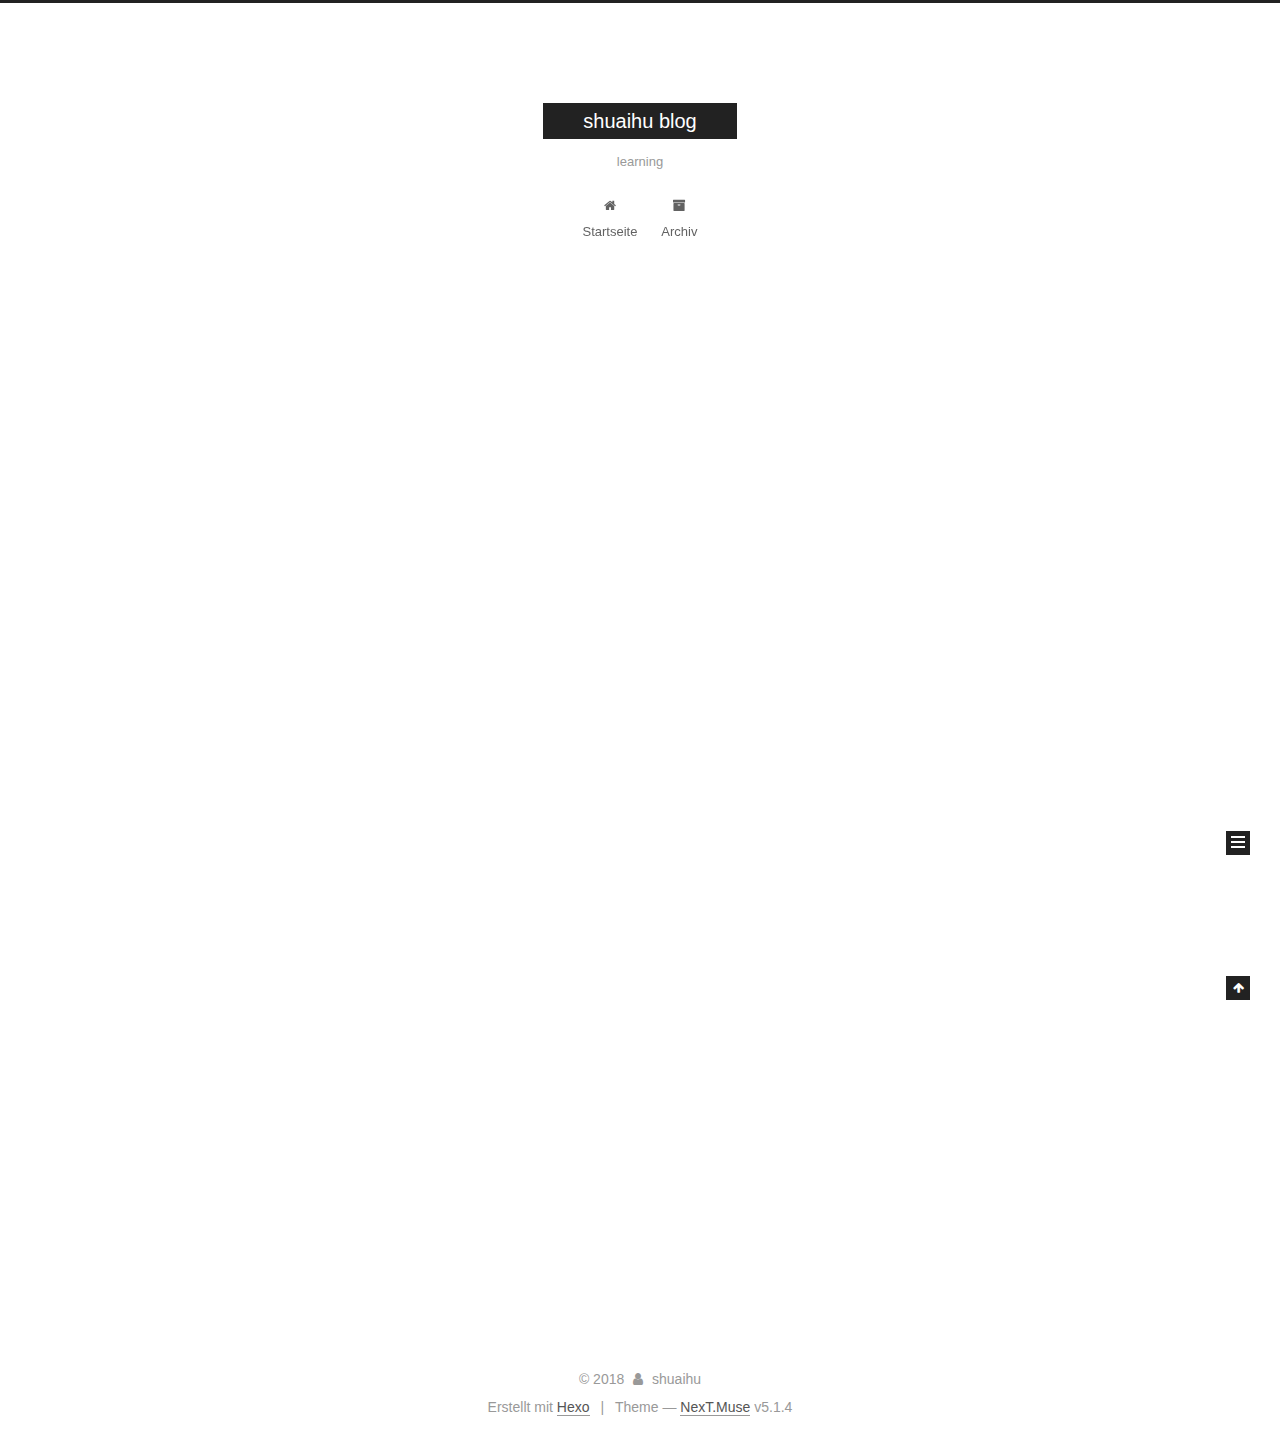
<file: index.html>
<!DOCTYPE html>



  


<html class="theme-next muse use-motion" lang="zh-CN">
<head>
  <meta charset="UTF-8"/>
<meta http-equiv="X-UA-Compatible" content="IE=edge" />
<meta name="viewport" content="width=device-width, initial-scale=1, maximum-scale=1"/>
<meta name="theme-color" content="#222">









<meta http-equiv="Cache-Control" content="no-transform" />
<meta http-equiv="Cache-Control" content="no-siteapp" />
















  
  
  <link href="/lib/fancybox/source/jquery.fancybox.css?v=2.1.5" rel="stylesheet" type="text/css" />







<link href="/lib/font-awesome/css/font-awesome.min.css?v=4.6.2" rel="stylesheet" type="text/css" />

<link href="/css/main.css?v=5.1.4" rel="stylesheet" type="text/css" />


  <link rel="apple-touch-icon" sizes="180x180" href="/images/apple-touch-icon-next.png?v=5.1.4">


  <link rel="icon" type="image/png" sizes="32x32" href="/images/favicon-32x32-next.png?v=5.1.4">


  <link rel="icon" type="image/png" sizes="16x16" href="/images/favicon-16x16-next.png?v=5.1.4">


  <link rel="mask-icon" href="/images/logo.svg?v=5.1.4" color="#222">





  <meta name="keywords" content="Hexo, NexT" />










<meta name="description" content="x">
<meta property="og:type" content="website">
<meta property="og:title" content="shuaihu blog">
<meta property="og:url" content="http://blog.shuaihu.xyz/index.html">
<meta property="og:site_name" content="shuaihu blog">
<meta property="og:description" content="x">
<meta property="og:locale" content="zh-CN">
<meta name="twitter:card" content="summary">
<meta name="twitter:title" content="shuaihu blog">
<meta name="twitter:description" content="x">



<script type="text/javascript" id="hexo.configurations">
  var NexT = window.NexT || {};
  var CONFIG = {
    root: '/',
    scheme: 'Muse',
    version: '5.1.4',
    sidebar: {"position":"left","display":"post","offset":12,"b2t":false,"scrollpercent":false,"onmobile":false},
    fancybox: true,
    tabs: true,
    motion: {"enable":true,"async":false,"transition":{"post_block":"fadeIn","post_header":"slideDownIn","post_body":"slideDownIn","coll_header":"slideLeftIn","sidebar":"slideUpIn"}},
    duoshuo: {
      userId: '0',
      author: 'Author'
    },
    algolia: {
      applicationID: '',
      apiKey: '',
      indexName: '',
      hits: {"per_page":10},
      labels: {"input_placeholder":"Search for Posts","hits_empty":"We didn't find any results for the search: ${query}","hits_stats":"${hits} results found in ${time} ms"}
    }
  };
</script>



  <link rel="canonical" href="http://blog.shuaihu.xyz/"/>





  <title>shuaihu blog</title>
  








</head>

<body itemscope itemtype="http://schema.org/WebPage" lang="zh-CN">

  
  
    
  

  <div class="container sidebar-position-left 
  page-home">
    <div class="headband"></div>

    <header id="header" class="header" itemscope itemtype="http://schema.org/WPHeader">
      <div class="header-inner"><div class="site-brand-wrapper">
  <div class="site-meta ">
    

    <div class="custom-logo-site-title">
      <a href="/"  class="brand" rel="start">
        <span class="logo-line-before"><i></i></span>
        <span class="site-title">shuaihu blog</span>
        <span class="logo-line-after"><i></i></span>
      </a>
    </div>
      
        <p class="site-subtitle">learning</p>
      
  </div>

  <div class="site-nav-toggle">
    <button>
      <span class="btn-bar"></span>
      <span class="btn-bar"></span>
      <span class="btn-bar"></span>
    </button>
  </div>
</div>

<nav class="site-nav">
  

  
    <ul id="menu" class="menu">
      
        
        <li class="menu-item menu-item-home">
          <a href="/" rel="section">
            
              <i class="menu-item-icon fa fa-fw fa-home"></i> <br />
            
            Startseite
          </a>
        </li>
      
        
        <li class="menu-item menu-item-archives">
          <a href="/archives/" rel="section">
            
              <i class="menu-item-icon fa fa-fw fa-archive"></i> <br />
            
            Archiv
          </a>
        </li>
      

      
    </ul>
  

  
</nav>



 </div>
    </header>

    <main id="main" class="main">
      <div class="main-inner">
        <div class="content-wrap">
          <div id="content" class="content">
            
  <section id="posts" class="posts-expand">
    
      

  

  
  
  

  <article class="post post-type-normal" itemscope itemtype="http://schema.org/Article">
  
  
  
  <div class="post-block">
    <link itemprop="mainEntityOfPage" href="http://blog.shuaihu.xyz/2018/03/21/hello-world/">

    <span hidden itemprop="author" itemscope itemtype="http://schema.org/Person">
      <meta itemprop="name" content="shuaihu">
      <meta itemprop="description" content="">
      <meta itemprop="image" content="/images/avatar.gif">
    </span>

    <span hidden itemprop="publisher" itemscope itemtype="http://schema.org/Organization">
      <meta itemprop="name" content="shuaihu blog">
    </span>

    
      <header class="post-header">

        
        
          <h1 class="post-title" itemprop="name headline">
                
                <a class="post-title-link" href="/2018/03/21/hello-world/" itemprop="url">Hello World</a></h1>
        

        <div class="post-meta">
          <span class="post-time">
            
              <span class="post-meta-item-icon">
                <i class="fa fa-calendar-o"></i>
              </span>
              
                <span class="post-meta-item-text">Veröffentlicht am</span>
              
              <time title="Post created" itemprop="dateCreated datePublished" datetime="2018-03-21T01:16:50-04:00">
                2018-03-21
              </time>
            

            

            
          </span>

          

          
            
          

          
          

          

          

          

        </div>
      </header>
    

    
    
    
    <div class="post-body" itemprop="articleBody">

      
      

      
        
          
            <p>Welcome to <a href="https://hexo.io/" target="_blank" rel="noopener">Hexo</a>! This is your very first post. Check <a href="https://hexo.io/docs/" target="_blank" rel="noopener">documentation</a> for more info. If you get any problems when using Hexo, you can find the answer in <a href="https://hexo.io/docs/troubleshooting.html" target="_blank" rel="noopener">troubleshooting</a> or you can ask me on <a href="https://github.com/hexojs/hexo/issues" target="_blank" rel="noopener">GitHub</a>.</p>
<h2 id="Quick-Start"><a href="#Quick-Start" class="headerlink" title="Quick Start"></a>Quick Start</h2><h3 id="Create-a-new-post"><a href="#Create-a-new-post" class="headerlink" title="Create a new post"></a>Create a new post</h3><figure class="highlight bash"><table><tr><td class="gutter"><pre><span class="line">1</span><br></pre></td><td class="code"><pre><span class="line">$ hexo new <span class="string">"My New Post"</span></span><br></pre></td></tr></table></figure>
<p>More info: <a href="https://hexo.io/docs/writing.html" target="_blank" rel="noopener">Writing</a></p>
<h3 id="Run-server"><a href="#Run-server" class="headerlink" title="Run server"></a>Run server</h3><figure class="highlight bash"><table><tr><td class="gutter"><pre><span class="line">1</span><br></pre></td><td class="code"><pre><span class="line">$ hexo server</span><br></pre></td></tr></table></figure>
<p>More info: <a href="https://hexo.io/docs/server.html" target="_blank" rel="noopener">Server</a></p>
<h3 id="Generate-static-files"><a href="#Generate-static-files" class="headerlink" title="Generate static files"></a>Generate static files</h3><figure class="highlight bash"><table><tr><td class="gutter"><pre><span class="line">1</span><br></pre></td><td class="code"><pre><span class="line">$ hexo generate</span><br></pre></td></tr></table></figure>
<p>More info: <a href="https://hexo.io/docs/generating.html" target="_blank" rel="noopener">Generating</a></p>
<h3 id="Deploy-to-remote-sites"><a href="#Deploy-to-remote-sites" class="headerlink" title="Deploy to remote sites"></a>Deploy to remote sites</h3><figure class="highlight bash"><table><tr><td class="gutter"><pre><span class="line">1</span><br></pre></td><td class="code"><pre><span class="line">$ hexo deploy</span><br></pre></td></tr></table></figure>
<p>More info: <a href="https://hexo.io/docs/deployment.html" target="_blank" rel="noopener">Deployment</a></p>

          
        
      
    </div>
    
    
    

    

    

    

    <footer class="post-footer">
      

      

      

      
      
        <div class="post-eof"></div>
      
    </footer>
  </div>
  
  
  
  </article>


    
  </section>

  


          </div>
          


          

        </div>
        
          
  
  <div class="sidebar-toggle">
    <div class="sidebar-toggle-line-wrap">
      <span class="sidebar-toggle-line sidebar-toggle-line-first"></span>
      <span class="sidebar-toggle-line sidebar-toggle-line-middle"></span>
      <span class="sidebar-toggle-line sidebar-toggle-line-last"></span>
    </div>
  </div>

  <aside id="sidebar" class="sidebar">
    
    <div class="sidebar-inner">

      

      

      <section class="site-overview-wrap sidebar-panel sidebar-panel-active">
        <div class="site-overview">
          <div class="site-author motion-element" itemprop="author" itemscope itemtype="http://schema.org/Person">
            
              <p class="site-author-name" itemprop="name">shuaihu</p>
              <p class="site-description motion-element" itemprop="description">x</p>
          </div>

          <nav class="site-state motion-element">

            
              <div class="site-state-item site-state-posts">
              
                <a href="/archives/">
              
                  <span class="site-state-item-count">1</span>
                  <span class="site-state-item-name">Artikel</span>
                </a>
              </div>
            

            

            

          </nav>

          

          

          
          

          
          

          

        </div>
      </section>

      

      

    </div>
  </aside>


        
      </div>
    </main>

    <footer id="footer" class="footer">
      <div class="footer-inner">
        <div class="copyright">&copy; <span itemprop="copyrightYear">2018</span>
  <span class="with-love">
    <i class="fa fa-user"></i>
  </span>
  <span class="author" itemprop="copyrightHolder">shuaihu</span>

  
</div>


  <div class="powered-by">Erstellt mit  <a class="theme-link" target="_blank" href="https://hexo.io">Hexo</a></div>



  <span class="post-meta-divider">|</span>



  <div class="theme-info">Theme &mdash; <a class="theme-link" target="_blank" href="https://github.com/iissnan/hexo-theme-next">NexT.Muse</a> v5.1.4</div>




        







        
      </div>
    </footer>

    
      <div class="back-to-top">
        <i class="fa fa-arrow-up"></i>
        
      </div>
    

    

  </div>

  

<script type="text/javascript">
  if (Object.prototype.toString.call(window.Promise) !== '[object Function]') {
    window.Promise = null;
  }
</script>









  












  
  
    <script type="text/javascript" src="/lib/jquery/index.js?v=2.1.3"></script>
  

  
  
    <script type="text/javascript" src="/lib/fastclick/lib/fastclick.min.js?v=1.0.6"></script>
  

  
  
    <script type="text/javascript" src="/lib/jquery_lazyload/jquery.lazyload.js?v=1.9.7"></script>
  

  
  
    <script type="text/javascript" src="/lib/velocity/velocity.min.js?v=1.2.1"></script>
  

  
  
    <script type="text/javascript" src="/lib/velocity/velocity.ui.min.js?v=1.2.1"></script>
  

  
  
    <script type="text/javascript" src="/lib/fancybox/source/jquery.fancybox.pack.js?v=2.1.5"></script>
  


  


  <script type="text/javascript" src="/js/src/utils.js?v=5.1.4"></script>

  <script type="text/javascript" src="/js/src/motion.js?v=5.1.4"></script>



  
  

  

  


  <script type="text/javascript" src="/js/src/bootstrap.js?v=5.1.4"></script>



  


  




	





  





  












  





  

  

  

  
  

  

  

  

</body>
</html>
</file>
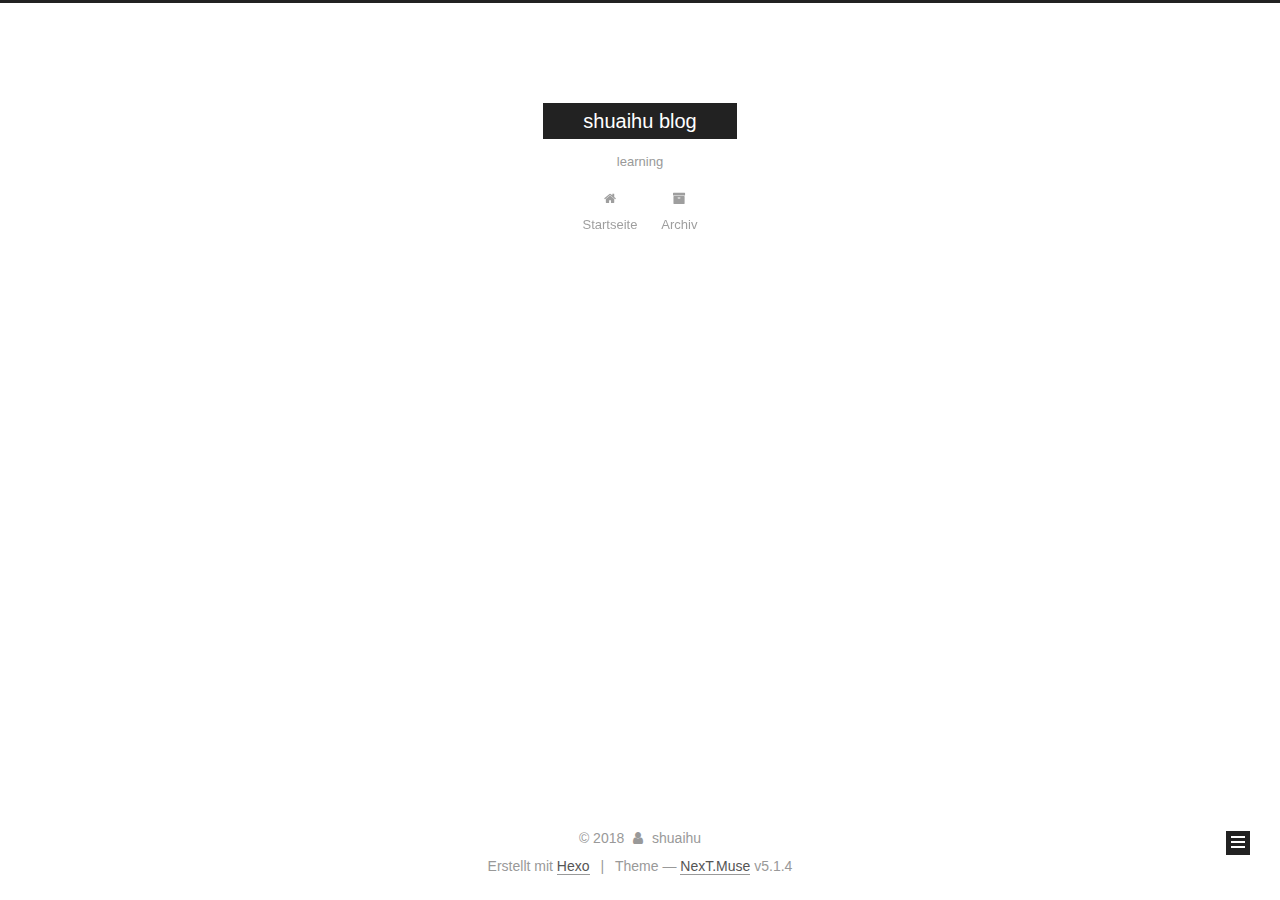
<file: archives/index.html>
<!DOCTYPE html>



  


<html class="theme-next muse use-motion" lang="zh-CN">
<head>
  <meta charset="UTF-8"/>
<meta http-equiv="X-UA-Compatible" content="IE=edge" />
<meta name="viewport" content="width=device-width, initial-scale=1, maximum-scale=1"/>
<meta name="theme-color" content="#222">









<meta http-equiv="Cache-Control" content="no-transform" />
<meta http-equiv="Cache-Control" content="no-siteapp" />
















  
  
  <link href="/lib/fancybox/source/jquery.fancybox.css?v=2.1.5" rel="stylesheet" type="text/css" />







<link href="/lib/font-awesome/css/font-awesome.min.css?v=4.6.2" rel="stylesheet" type="text/css" />

<link href="/css/main.css?v=5.1.4" rel="stylesheet" type="text/css" />


  <link rel="apple-touch-icon" sizes="180x180" href="/images/apple-touch-icon-next.png?v=5.1.4">


  <link rel="icon" type="image/png" sizes="32x32" href="/images/favicon-32x32-next.png?v=5.1.4">


  <link rel="icon" type="image/png" sizes="16x16" href="/images/favicon-16x16-next.png?v=5.1.4">


  <link rel="mask-icon" href="/images/logo.svg?v=5.1.4" color="#222">





  <meta name="keywords" content="Hexo, NexT" />










<meta name="description" content="x">
<meta property="og:type" content="website">
<meta property="og:title" content="shuaihu blog">
<meta property="og:url" content="http://blog.shuaihu.xyz/archives/index.html">
<meta property="og:site_name" content="shuaihu blog">
<meta property="og:description" content="x">
<meta property="og:locale" content="zh-CN">
<meta name="twitter:card" content="summary">
<meta name="twitter:title" content="shuaihu blog">
<meta name="twitter:description" content="x">



<script type="text/javascript" id="hexo.configurations">
  var NexT = window.NexT || {};
  var CONFIG = {
    root: '/',
    scheme: 'Muse',
    version: '5.1.4',
    sidebar: {"position":"left","display":"post","offset":12,"b2t":false,"scrollpercent":false,"onmobile":false},
    fancybox: true,
    tabs: true,
    motion: {"enable":true,"async":false,"transition":{"post_block":"fadeIn","post_header":"slideDownIn","post_body":"slideDownIn","coll_header":"slideLeftIn","sidebar":"slideUpIn"}},
    duoshuo: {
      userId: '0',
      author: 'Author'
    },
    algolia: {
      applicationID: '',
      apiKey: '',
      indexName: '',
      hits: {"per_page":10},
      labels: {"input_placeholder":"Search for Posts","hits_empty":"We didn't find any results for the search: ${query}","hits_stats":"${hits} results found in ${time} ms"}
    }
  };
</script>



  <link rel="canonical" href="http://blog.shuaihu.xyz/archives/"/>





  <title>Archiv | shuaihu blog</title>
  








</head>

<body itemscope itemtype="http://schema.org/WebPage" lang="zh-CN">

  
  
    
  

  <div class="container sidebar-position-left page-archive">
    <div class="headband"></div>

    <header id="header" class="header" itemscope itemtype="http://schema.org/WPHeader">
      <div class="header-inner"><div class="site-brand-wrapper">
  <div class="site-meta ">
    

    <div class="custom-logo-site-title">
      <a href="/"  class="brand" rel="start">
        <span class="logo-line-before"><i></i></span>
        <span class="site-title">shuaihu blog</span>
        <span class="logo-line-after"><i></i></span>
      </a>
    </div>
      
        <p class="site-subtitle">learning</p>
      
  </div>

  <div class="site-nav-toggle">
    <button>
      <span class="btn-bar"></span>
      <span class="btn-bar"></span>
      <span class="btn-bar"></span>
    </button>
  </div>
</div>

<nav class="site-nav">
  

  
    <ul id="menu" class="menu">
      
        
        <li class="menu-item menu-item-home">
          <a href="/" rel="section">
            
              <i class="menu-item-icon fa fa-fw fa-home"></i> <br />
            
            Startseite
          </a>
        </li>
      
        
        <li class="menu-item menu-item-archives">
          <a href="/archives/" rel="section">
            
              <i class="menu-item-icon fa fa-fw fa-archive"></i> <br />
            
            Archiv
          </a>
        </li>
      

      
    </ul>
  

  
</nav>



 </div>
    </header>

    <main id="main" class="main">
      <div class="main-inner">
        <div class="content-wrap">
          <div id="content" class="content">
            

  
  
  
  <div class="post-block archive">
    <div id="posts" class="posts-collapse">
      <span class="archive-move-on"></span>

      <span class="archive-page-counter">
        
        
        
          
        
        Öhm..! Ein Artikel. Bleib dran.
      </span>

      

        
        
        

        
          
          <div class="collection-title">
            <h1 class="archive-year" id="archive-year-2018">2018</h1>
          </div>
        
        

        

  <article class="post post-type-normal" itemscope itemtype="http://schema.org/Article">
    <header class="post-header">

      <h2 class="post-title">
        
            <a class="post-title-link" href="/2018/03/21/hello-world/" itemprop="url">
              
                <span itemprop="name">Hello World</span>
              
            </a>
        
      </h2>

      <div class="post-meta">
        <time class="post-time" itemprop="dateCreated"
              datetime="2018-03-21T01:16:50-04:00"
              content="2018-03-21" >
          03-21
        </time>
      </div>

    </header>
  </article>



      

    </div>
  </div>
  
  
  

  



          </div>
          


          

        </div>
        
          
  
  <div class="sidebar-toggle">
    <div class="sidebar-toggle-line-wrap">
      <span class="sidebar-toggle-line sidebar-toggle-line-first"></span>
      <span class="sidebar-toggle-line sidebar-toggle-line-middle"></span>
      <span class="sidebar-toggle-line sidebar-toggle-line-last"></span>
    </div>
  </div>

  <aside id="sidebar" class="sidebar">
    
    <div class="sidebar-inner">

      

      

      <section class="site-overview-wrap sidebar-panel sidebar-panel-active">
        <div class="site-overview">
          <div class="site-author motion-element" itemprop="author" itemscope itemtype="http://schema.org/Person">
            
              <p class="site-author-name" itemprop="name">shuaihu</p>
              <p class="site-description motion-element" itemprop="description">x</p>
          </div>

          <nav class="site-state motion-element">

            
              <div class="site-state-item site-state-posts">
              
                <a href="/archives/">
              
                  <span class="site-state-item-count">1</span>
                  <span class="site-state-item-name">Artikel</span>
                </a>
              </div>
            

            

            

          </nav>

          

          

          
          

          
          

          

        </div>
      </section>

      

      

    </div>
  </aside>


        
      </div>
    </main>

    <footer id="footer" class="footer">
      <div class="footer-inner">
        <div class="copyright">&copy; <span itemprop="copyrightYear">2018</span>
  <span class="with-love">
    <i class="fa fa-user"></i>
  </span>
  <span class="author" itemprop="copyrightHolder">shuaihu</span>

  
</div>


  <div class="powered-by">Erstellt mit  <a class="theme-link" target="_blank" href="https://hexo.io">Hexo</a></div>



  <span class="post-meta-divider">|</span>



  <div class="theme-info">Theme &mdash; <a class="theme-link" target="_blank" href="https://github.com/iissnan/hexo-theme-next">NexT.Muse</a> v5.1.4</div>




        







        
      </div>
    </footer>

    
      <div class="back-to-top">
        <i class="fa fa-arrow-up"></i>
        
      </div>
    

    

  </div>

  

<script type="text/javascript">
  if (Object.prototype.toString.call(window.Promise) !== '[object Function]') {
    window.Promise = null;
  }
</script>









  












  
  
    <script type="text/javascript" src="/lib/jquery/index.js?v=2.1.3"></script>
  

  
  
    <script type="text/javascript" src="/lib/fastclick/lib/fastclick.min.js?v=1.0.6"></script>
  

  
  
    <script type="text/javascript" src="/lib/jquery_lazyload/jquery.lazyload.js?v=1.9.7"></script>
  

  
  
    <script type="text/javascript" src="/lib/velocity/velocity.min.js?v=1.2.1"></script>
  

  
  
    <script type="text/javascript" src="/lib/velocity/velocity.ui.min.js?v=1.2.1"></script>
  

  
  
    <script type="text/javascript" src="/lib/fancybox/source/jquery.fancybox.pack.js?v=2.1.5"></script>
  


  


  <script type="text/javascript" src="/js/src/utils.js?v=5.1.4"></script>

  <script type="text/javascript" src="/js/src/motion.js?v=5.1.4"></script>



  
  

  

  


  <script type="text/javascript" src="/js/src/bootstrap.js?v=5.1.4"></script>



  


  




	





  





  












  





  

  

  

  
  

  

  

  

</body>
</html>
</file>
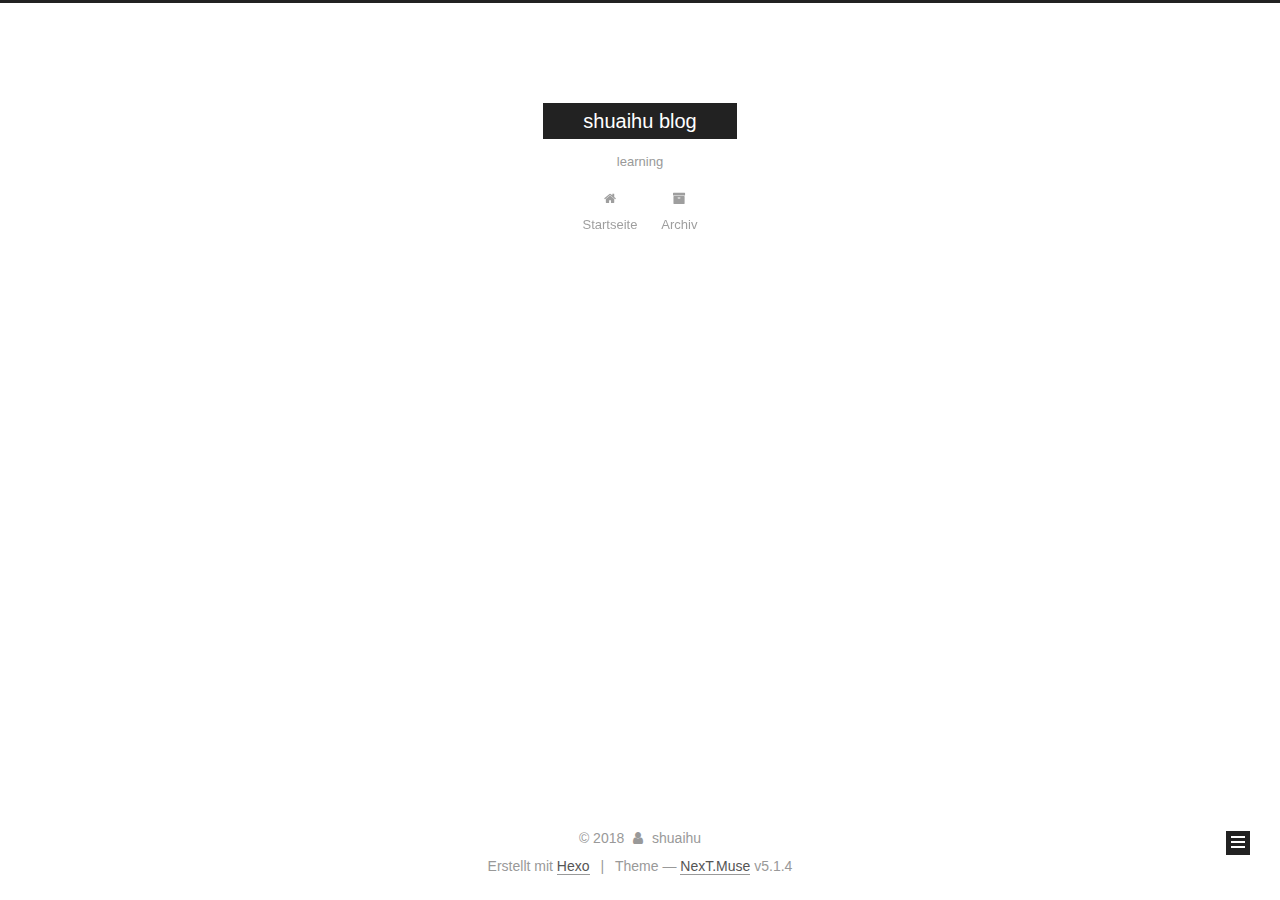
<file: archives/2018/index.html>
<!DOCTYPE html>



  


<html class="theme-next muse use-motion" lang="zh-CN">
<head>
  <meta charset="UTF-8"/>
<meta http-equiv="X-UA-Compatible" content="IE=edge" />
<meta name="viewport" content="width=device-width, initial-scale=1, maximum-scale=1"/>
<meta name="theme-color" content="#222">









<meta http-equiv="Cache-Control" content="no-transform" />
<meta http-equiv="Cache-Control" content="no-siteapp" />
















  
  
  <link href="/lib/fancybox/source/jquery.fancybox.css?v=2.1.5" rel="stylesheet" type="text/css" />







<link href="/lib/font-awesome/css/font-awesome.min.css?v=4.6.2" rel="stylesheet" type="text/css" />

<link href="/css/main.css?v=5.1.4" rel="stylesheet" type="text/css" />


  <link rel="apple-touch-icon" sizes="180x180" href="/images/apple-touch-icon-next.png?v=5.1.4">


  <link rel="icon" type="image/png" sizes="32x32" href="/images/favicon-32x32-next.png?v=5.1.4">


  <link rel="icon" type="image/png" sizes="16x16" href="/images/favicon-16x16-next.png?v=5.1.4">


  <link rel="mask-icon" href="/images/logo.svg?v=5.1.4" color="#222">





  <meta name="keywords" content="Hexo, NexT" />










<meta name="description" content="x">
<meta property="og:type" content="website">
<meta property="og:title" content="shuaihu blog">
<meta property="og:url" content="http://blog.shuaihu.xyz/archives/2018/index.html">
<meta property="og:site_name" content="shuaihu blog">
<meta property="og:description" content="x">
<meta property="og:locale" content="zh-CN">
<meta name="twitter:card" content="summary">
<meta name="twitter:title" content="shuaihu blog">
<meta name="twitter:description" content="x">



<script type="text/javascript" id="hexo.configurations">
  var NexT = window.NexT || {};
  var CONFIG = {
    root: '/',
    scheme: 'Muse',
    version: '5.1.4',
    sidebar: {"position":"left","display":"post","offset":12,"b2t":false,"scrollpercent":false,"onmobile":false},
    fancybox: true,
    tabs: true,
    motion: {"enable":true,"async":false,"transition":{"post_block":"fadeIn","post_header":"slideDownIn","post_body":"slideDownIn","coll_header":"slideLeftIn","sidebar":"slideUpIn"}},
    duoshuo: {
      userId: '0',
      author: 'Author'
    },
    algolia: {
      applicationID: '',
      apiKey: '',
      indexName: '',
      hits: {"per_page":10},
      labels: {"input_placeholder":"Search for Posts","hits_empty":"We didn't find any results for the search: ${query}","hits_stats":"${hits} results found in ${time} ms"}
    }
  };
</script>



  <link rel="canonical" href="http://blog.shuaihu.xyz/archives/2018/"/>





  <title>Archiv | shuaihu blog</title>
  








</head>

<body itemscope itemtype="http://schema.org/WebPage" lang="zh-CN">

  
  
    
  

  <div class="container sidebar-position-left page-archive">
    <div class="headband"></div>

    <header id="header" class="header" itemscope itemtype="http://schema.org/WPHeader">
      <div class="header-inner"><div class="site-brand-wrapper">
  <div class="site-meta ">
    

    <div class="custom-logo-site-title">
      <a href="/"  class="brand" rel="start">
        <span class="logo-line-before"><i></i></span>
        <span class="site-title">shuaihu blog</span>
        <span class="logo-line-after"><i></i></span>
      </a>
    </div>
      
        <p class="site-subtitle">learning</p>
      
  </div>

  <div class="site-nav-toggle">
    <button>
      <span class="btn-bar"></span>
      <span class="btn-bar"></span>
      <span class="btn-bar"></span>
    </button>
  </div>
</div>

<nav class="site-nav">
  

  
    <ul id="menu" class="menu">
      
        
        <li class="menu-item menu-item-home">
          <a href="/" rel="section">
            
              <i class="menu-item-icon fa fa-fw fa-home"></i> <br />
            
            Startseite
          </a>
        </li>
      
        
        <li class="menu-item menu-item-archives">
          <a href="/archives/" rel="section">
            
              <i class="menu-item-icon fa fa-fw fa-archive"></i> <br />
            
            Archiv
          </a>
        </li>
      

      
    </ul>
  

  
</nav>



 </div>
    </header>

    <main id="main" class="main">
      <div class="main-inner">
        <div class="content-wrap">
          <div id="content" class="content">
            

  
  
  
  <div class="post-block archive">
    <div id="posts" class="posts-collapse">
      <span class="archive-move-on"></span>

      <span class="archive-page-counter">
        
        
        
          
        
        Öhm..! Ein Artikel. Bleib dran.
      </span>

      

        
        
        

        
          
          <div class="collection-title">
            <h1 class="archive-year" id="archive-year-2018">2018</h1>
          </div>
        
        

        

  <article class="post post-type-normal" itemscope itemtype="http://schema.org/Article">
    <header class="post-header">

      <h2 class="post-title">
        
            <a class="post-title-link" href="/2018/03/21/hello-world/" itemprop="url">
              
                <span itemprop="name">Hello World</span>
              
            </a>
        
      </h2>

      <div class="post-meta">
        <time class="post-time" itemprop="dateCreated"
              datetime="2018-03-21T01:16:50-04:00"
              content="2018-03-21" >
          03-21
        </time>
      </div>

    </header>
  </article>



      

    </div>
  </div>
  
  
  

  



          </div>
          


          

        </div>
        
          
  
  <div class="sidebar-toggle">
    <div class="sidebar-toggle-line-wrap">
      <span class="sidebar-toggle-line sidebar-toggle-line-first"></span>
      <span class="sidebar-toggle-line sidebar-toggle-line-middle"></span>
      <span class="sidebar-toggle-line sidebar-toggle-line-last"></span>
    </div>
  </div>

  <aside id="sidebar" class="sidebar">
    
    <div class="sidebar-inner">

      

      

      <section class="site-overview-wrap sidebar-panel sidebar-panel-active">
        <div class="site-overview">
          <div class="site-author motion-element" itemprop="author" itemscope itemtype="http://schema.org/Person">
            
              <p class="site-author-name" itemprop="name">shuaihu</p>
              <p class="site-description motion-element" itemprop="description">x</p>
          </div>

          <nav class="site-state motion-element">

            
              <div class="site-state-item site-state-posts">
              
                <a href="/archives/">
              
                  <span class="site-state-item-count">1</span>
                  <span class="site-state-item-name">Artikel</span>
                </a>
              </div>
            

            

            

          </nav>

          

          

          
          

          
          

          

        </div>
      </section>

      

      

    </div>
  </aside>


        
      </div>
    </main>

    <footer id="footer" class="footer">
      <div class="footer-inner">
        <div class="copyright">&copy; <span itemprop="copyrightYear">2018</span>
  <span class="with-love">
    <i class="fa fa-user"></i>
  </span>
  <span class="author" itemprop="copyrightHolder">shuaihu</span>

  
</div>


  <div class="powered-by">Erstellt mit  <a class="theme-link" target="_blank" href="https://hexo.io">Hexo</a></div>



  <span class="post-meta-divider">|</span>



  <div class="theme-info">Theme &mdash; <a class="theme-link" target="_blank" href="https://github.com/iissnan/hexo-theme-next">NexT.Muse</a> v5.1.4</div>




        







        
      </div>
    </footer>

    
      <div class="back-to-top">
        <i class="fa fa-arrow-up"></i>
        
      </div>
    

    

  </div>

  

<script type="text/javascript">
  if (Object.prototype.toString.call(window.Promise) !== '[object Function]') {
    window.Promise = null;
  }
</script>









  












  
  
    <script type="text/javascript" src="/lib/jquery/index.js?v=2.1.3"></script>
  

  
  
    <script type="text/javascript" src="/lib/fastclick/lib/fastclick.min.js?v=1.0.6"></script>
  

  
  
    <script type="text/javascript" src="/lib/jquery_lazyload/jquery.lazyload.js?v=1.9.7"></script>
  

  
  
    <script type="text/javascript" src="/lib/velocity/velocity.min.js?v=1.2.1"></script>
  

  
  
    <script type="text/javascript" src="/lib/velocity/velocity.ui.min.js?v=1.2.1"></script>
  

  
  
    <script type="text/javascript" src="/lib/fancybox/source/jquery.fancybox.pack.js?v=2.1.5"></script>
  


  


  <script type="text/javascript" src="/js/src/utils.js?v=5.1.4"></script>

  <script type="text/javascript" src="/js/src/motion.js?v=5.1.4"></script>



  
  

  

  


  <script type="text/javascript" src="/js/src/bootstrap.js?v=5.1.4"></script>



  


  




	





  





  












  





  

  

  

  
  

  

  

  

</body>
</html>
</file>
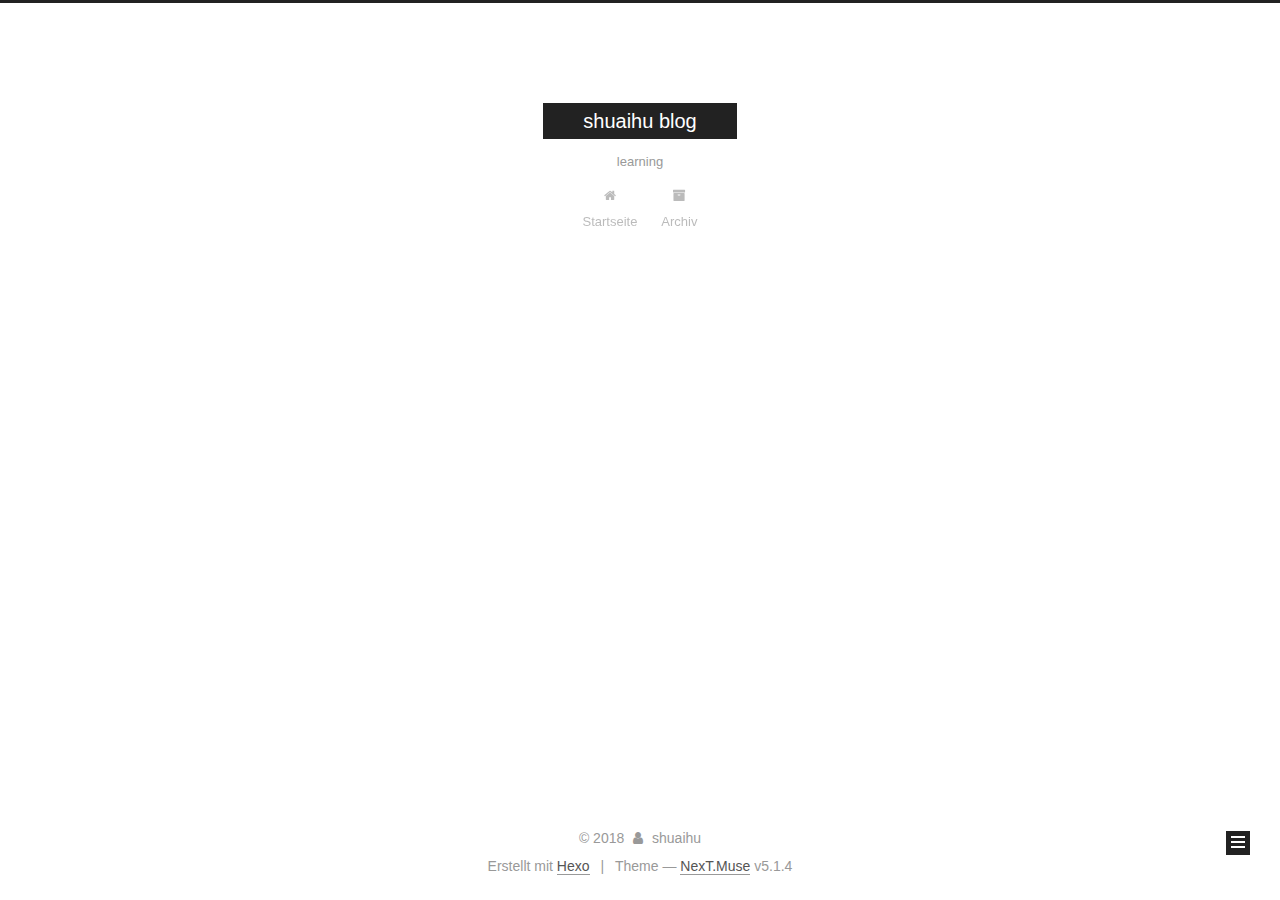
<file: archives/2018/03/index.html>
<!DOCTYPE html>



  


<html class="theme-next muse use-motion" lang="zh-CN">
<head>
  <meta charset="UTF-8"/>
<meta http-equiv="X-UA-Compatible" content="IE=edge" />
<meta name="viewport" content="width=device-width, initial-scale=1, maximum-scale=1"/>
<meta name="theme-color" content="#222">









<meta http-equiv="Cache-Control" content="no-transform" />
<meta http-equiv="Cache-Control" content="no-siteapp" />
















  
  
  <link href="/lib/fancybox/source/jquery.fancybox.css?v=2.1.5" rel="stylesheet" type="text/css" />







<link href="/lib/font-awesome/css/font-awesome.min.css?v=4.6.2" rel="stylesheet" type="text/css" />

<link href="/css/main.css?v=5.1.4" rel="stylesheet" type="text/css" />


  <link rel="apple-touch-icon" sizes="180x180" href="/images/apple-touch-icon-next.png?v=5.1.4">


  <link rel="icon" type="image/png" sizes="32x32" href="/images/favicon-32x32-next.png?v=5.1.4">


  <link rel="icon" type="image/png" sizes="16x16" href="/images/favicon-16x16-next.png?v=5.1.4">


  <link rel="mask-icon" href="/images/logo.svg?v=5.1.4" color="#222">





  <meta name="keywords" content="Hexo, NexT" />










<meta name="description" content="x">
<meta property="og:type" content="website">
<meta property="og:title" content="shuaihu blog">
<meta property="og:url" content="http://blog.shuaihu.xyz/archives/2018/03/index.html">
<meta property="og:site_name" content="shuaihu blog">
<meta property="og:description" content="x">
<meta property="og:locale" content="zh-CN">
<meta name="twitter:card" content="summary">
<meta name="twitter:title" content="shuaihu blog">
<meta name="twitter:description" content="x">



<script type="text/javascript" id="hexo.configurations">
  var NexT = window.NexT || {};
  var CONFIG = {
    root: '/',
    scheme: 'Muse',
    version: '5.1.4',
    sidebar: {"position":"left","display":"post","offset":12,"b2t":false,"scrollpercent":false,"onmobile":false},
    fancybox: true,
    tabs: true,
    motion: {"enable":true,"async":false,"transition":{"post_block":"fadeIn","post_header":"slideDownIn","post_body":"slideDownIn","coll_header":"slideLeftIn","sidebar":"slideUpIn"}},
    duoshuo: {
      userId: '0',
      author: 'Author'
    },
    algolia: {
      applicationID: '',
      apiKey: '',
      indexName: '',
      hits: {"per_page":10},
      labels: {"input_placeholder":"Search for Posts","hits_empty":"We didn't find any results for the search: ${query}","hits_stats":"${hits} results found in ${time} ms"}
    }
  };
</script>



  <link rel="canonical" href="http://blog.shuaihu.xyz/archives/2018/03/"/>





  <title>Archiv | shuaihu blog</title>
  








</head>

<body itemscope itemtype="http://schema.org/WebPage" lang="zh-CN">

  
  
    
  

  <div class="container sidebar-position-left page-archive">
    <div class="headband"></div>

    <header id="header" class="header" itemscope itemtype="http://schema.org/WPHeader">
      <div class="header-inner"><div class="site-brand-wrapper">
  <div class="site-meta ">
    

    <div class="custom-logo-site-title">
      <a href="/"  class="brand" rel="start">
        <span class="logo-line-before"><i></i></span>
        <span class="site-title">shuaihu blog</span>
        <span class="logo-line-after"><i></i></span>
      </a>
    </div>
      
        <p class="site-subtitle">learning</p>
      
  </div>

  <div class="site-nav-toggle">
    <button>
      <span class="btn-bar"></span>
      <span class="btn-bar"></span>
      <span class="btn-bar"></span>
    </button>
  </div>
</div>

<nav class="site-nav">
  

  
    <ul id="menu" class="menu">
      
        
        <li class="menu-item menu-item-home">
          <a href="/" rel="section">
            
              <i class="menu-item-icon fa fa-fw fa-home"></i> <br />
            
            Startseite
          </a>
        </li>
      
        
        <li class="menu-item menu-item-archives">
          <a href="/archives/" rel="section">
            
              <i class="menu-item-icon fa fa-fw fa-archive"></i> <br />
            
            Archiv
          </a>
        </li>
      

      
    </ul>
  

  
</nav>



 </div>
    </header>

    <main id="main" class="main">
      <div class="main-inner">
        <div class="content-wrap">
          <div id="content" class="content">
            

  
  
  
  <div class="post-block archive">
    <div id="posts" class="posts-collapse">
      <span class="archive-move-on"></span>

      <span class="archive-page-counter">
        
        
        
          
        
        Öhm..! Ein Artikel. Bleib dran.
      </span>

      

        
        
        

        
          
          <div class="collection-title">
            <h1 class="archive-year" id="archive-year-2018">2018</h1>
          </div>
        
        

        

  <article class="post post-type-normal" itemscope itemtype="http://schema.org/Article">
    <header class="post-header">

      <h2 class="post-title">
        
            <a class="post-title-link" href="/2018/03/21/hello-world/" itemprop="url">
              
                <span itemprop="name">Hello World</span>
              
            </a>
        
      </h2>

      <div class="post-meta">
        <time class="post-time" itemprop="dateCreated"
              datetime="2018-03-21T01:16:50-04:00"
              content="2018-03-21" >
          03-21
        </time>
      </div>

    </header>
  </article>



      

    </div>
  </div>
  
  
  

  



          </div>
          


          

        </div>
        
          
  
  <div class="sidebar-toggle">
    <div class="sidebar-toggle-line-wrap">
      <span class="sidebar-toggle-line sidebar-toggle-line-first"></span>
      <span class="sidebar-toggle-line sidebar-toggle-line-middle"></span>
      <span class="sidebar-toggle-line sidebar-toggle-line-last"></span>
    </div>
  </div>

  <aside id="sidebar" class="sidebar">
    
    <div class="sidebar-inner">

      

      

      <section class="site-overview-wrap sidebar-panel sidebar-panel-active">
        <div class="site-overview">
          <div class="site-author motion-element" itemprop="author" itemscope itemtype="http://schema.org/Person">
            
              <p class="site-author-name" itemprop="name">shuaihu</p>
              <p class="site-description motion-element" itemprop="description">x</p>
          </div>

          <nav class="site-state motion-element">

            
              <div class="site-state-item site-state-posts">
              
                <a href="/archives/">
              
                  <span class="site-state-item-count">1</span>
                  <span class="site-state-item-name">Artikel</span>
                </a>
              </div>
            

            

            

          </nav>

          

          

          
          

          
          

          

        </div>
      </section>

      

      

    </div>
  </aside>


        
      </div>
    </main>

    <footer id="footer" class="footer">
      <div class="footer-inner">
        <div class="copyright">&copy; <span itemprop="copyrightYear">2018</span>
  <span class="with-love">
    <i class="fa fa-user"></i>
  </span>
  <span class="author" itemprop="copyrightHolder">shuaihu</span>

  
</div>


  <div class="powered-by">Erstellt mit  <a class="theme-link" target="_blank" href="https://hexo.io">Hexo</a></div>



  <span class="post-meta-divider">|</span>



  <div class="theme-info">Theme &mdash; <a class="theme-link" target="_blank" href="https://github.com/iissnan/hexo-theme-next">NexT.Muse</a> v5.1.4</div>




        







        
      </div>
    </footer>

    
      <div class="back-to-top">
        <i class="fa fa-arrow-up"></i>
        
      </div>
    

    

  </div>

  

<script type="text/javascript">
  if (Object.prototype.toString.call(window.Promise) !== '[object Function]') {
    window.Promise = null;
  }
</script>









  












  
  
    <script type="text/javascript" src="/lib/jquery/index.js?v=2.1.3"></script>
  

  
  
    <script type="text/javascript" src="/lib/fastclick/lib/fastclick.min.js?v=1.0.6"></script>
  

  
  
    <script type="text/javascript" src="/lib/jquery_lazyload/jquery.lazyload.js?v=1.9.7"></script>
  

  
  
    <script type="text/javascript" src="/lib/velocity/velocity.min.js?v=1.2.1"></script>
  

  
  
    <script type="text/javascript" src="/lib/velocity/velocity.ui.min.js?v=1.2.1"></script>
  

  
  
    <script type="text/javascript" src="/lib/fancybox/source/jquery.fancybox.pack.js?v=2.1.5"></script>
  


  


  <script type="text/javascript" src="/js/src/utils.js?v=5.1.4"></script>

  <script type="text/javascript" src="/js/src/motion.js?v=5.1.4"></script>



  
  

  

  


  <script type="text/javascript" src="/js/src/bootstrap.js?v=5.1.4"></script>



  


  




	





  





  












  





  

  

  

  
  

  

  

  

</body>
</html>
</file>
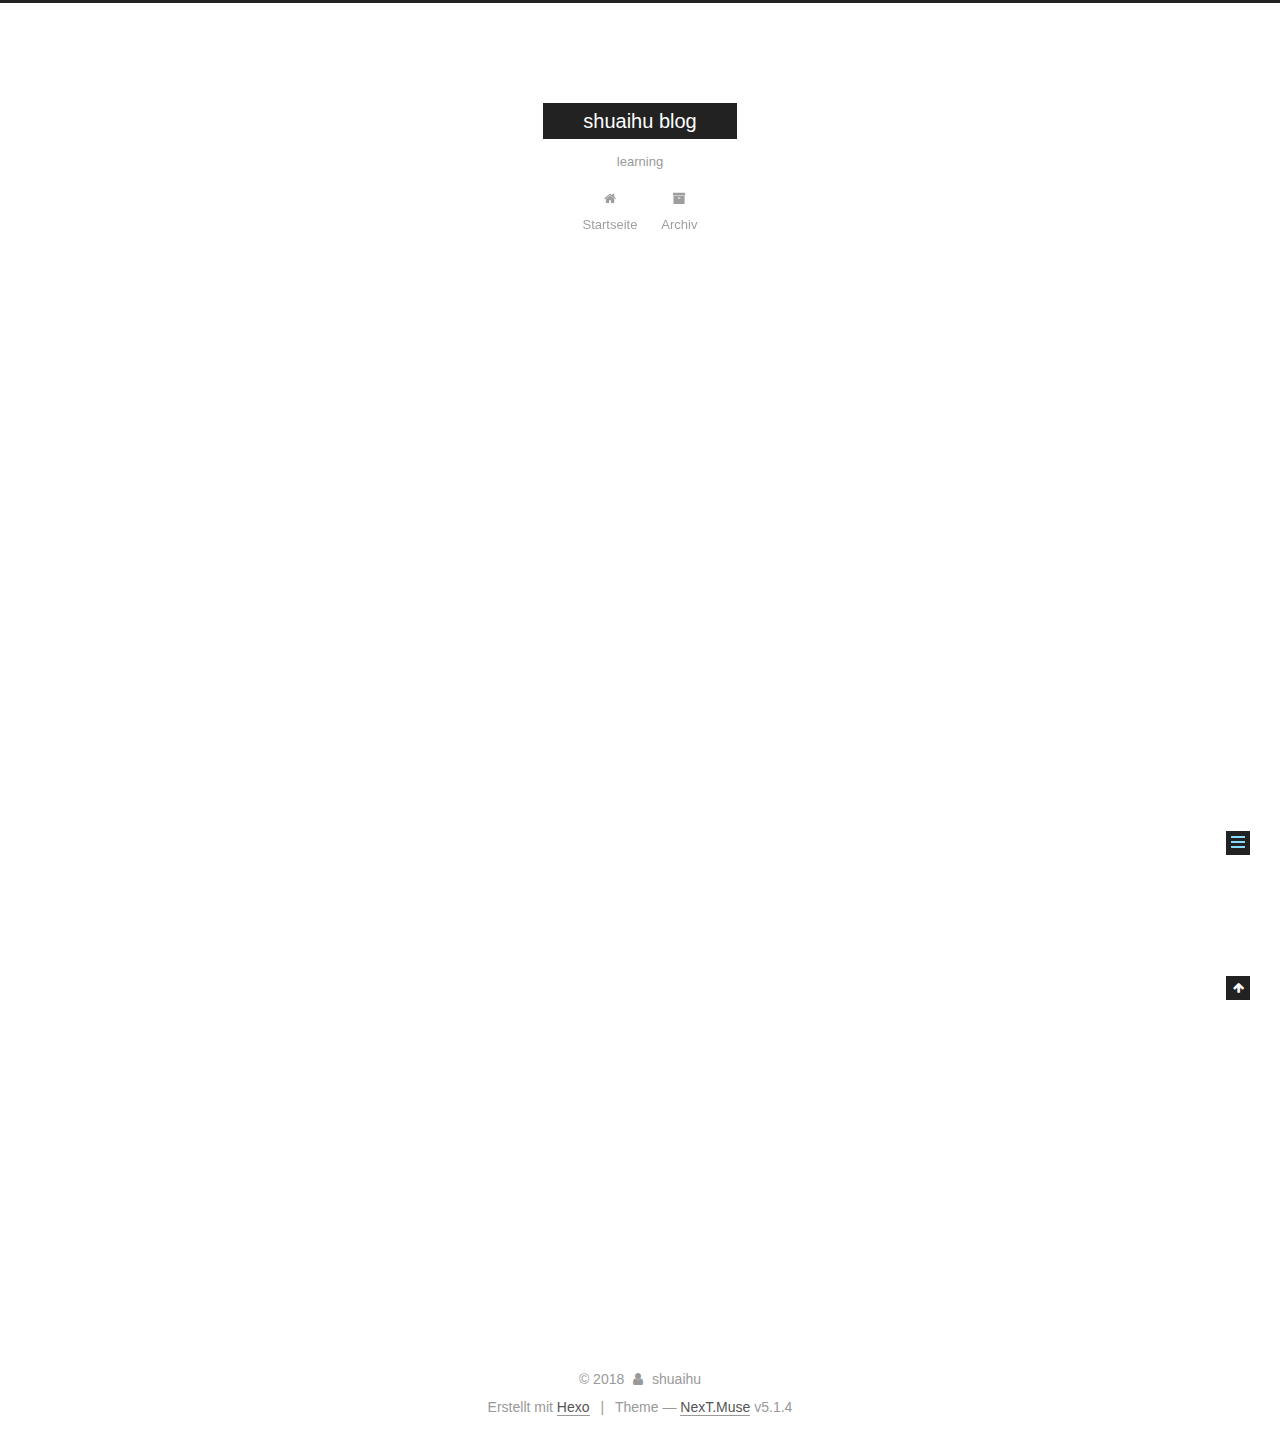
<file: 2018/03/21/hello-world/index.html>
<!DOCTYPE html>



  


<html class="theme-next muse use-motion" lang="zh-CN">
<head>
  <meta charset="UTF-8"/>
<meta http-equiv="X-UA-Compatible" content="IE=edge" />
<meta name="viewport" content="width=device-width, initial-scale=1, maximum-scale=1"/>
<meta name="theme-color" content="#222">









<meta http-equiv="Cache-Control" content="no-transform" />
<meta http-equiv="Cache-Control" content="no-siteapp" />
















  
  
  <link href="/lib/fancybox/source/jquery.fancybox.css?v=2.1.5" rel="stylesheet" type="text/css" />







<link href="/lib/font-awesome/css/font-awesome.min.css?v=4.6.2" rel="stylesheet" type="text/css" />

<link href="/css/main.css?v=5.1.4" rel="stylesheet" type="text/css" />


  <link rel="apple-touch-icon" sizes="180x180" href="/images/apple-touch-icon-next.png?v=5.1.4">


  <link rel="icon" type="image/png" sizes="32x32" href="/images/favicon-32x32-next.png?v=5.1.4">


  <link rel="icon" type="image/png" sizes="16x16" href="/images/favicon-16x16-next.png?v=5.1.4">


  <link rel="mask-icon" href="/images/logo.svg?v=5.1.4" color="#222">





  <meta name="keywords" content="Hexo, NexT" />










<meta name="description" content="Welcome to Hexo! This is your very first post. Check documentation for more info. If you get any problems when using Hexo, you can find the answer in troubleshooting or you can ask me on GitHub. Quick">
<meta property="og:type" content="article">
<meta property="og:title" content="Hello World">
<meta property="og:url" content="http://blog.shuaihu.xyz/2018/03/21/hello-world/index.html">
<meta property="og:site_name" content="shuaihu blog">
<meta property="og:description" content="Welcome to Hexo! This is your very first post. Check documentation for more info. If you get any problems when using Hexo, you can find the answer in troubleshooting or you can ask me on GitHub. Quick">
<meta property="og:locale" content="zh-CN">
<meta property="og:updated_time" content="2018-03-21T05:16:50.737Z">
<meta name="twitter:card" content="summary">
<meta name="twitter:title" content="Hello World">
<meta name="twitter:description" content="Welcome to Hexo! This is your very first post. Check documentation for more info. If you get any problems when using Hexo, you can find the answer in troubleshooting or you can ask me on GitHub. Quick">



<script type="text/javascript" id="hexo.configurations">
  var NexT = window.NexT || {};
  var CONFIG = {
    root: '/',
    scheme: 'Muse',
    version: '5.1.4',
    sidebar: {"position":"left","display":"post","offset":12,"b2t":false,"scrollpercent":false,"onmobile":false},
    fancybox: true,
    tabs: true,
    motion: {"enable":true,"async":false,"transition":{"post_block":"fadeIn","post_header":"slideDownIn","post_body":"slideDownIn","coll_header":"slideLeftIn","sidebar":"slideUpIn"}},
    duoshuo: {
      userId: '0',
      author: 'Author'
    },
    algolia: {
      applicationID: '',
      apiKey: '',
      indexName: '',
      hits: {"per_page":10},
      labels: {"input_placeholder":"Search for Posts","hits_empty":"We didn't find any results for the search: ${query}","hits_stats":"${hits} results found in ${time} ms"}
    }
  };
</script>



  <link rel="canonical" href="http://blog.shuaihu.xyz/2018/03/21/hello-world/"/>





  <title>Hello World | shuaihu blog</title>
  








</head>

<body itemscope itemtype="http://schema.org/WebPage" lang="zh-CN">

  
  
    
  

  <div class="container sidebar-position-left page-post-detail">
    <div class="headband"></div>

    <header id="header" class="header" itemscope itemtype="http://schema.org/WPHeader">
      <div class="header-inner"><div class="site-brand-wrapper">
  <div class="site-meta ">
    

    <div class="custom-logo-site-title">
      <a href="/"  class="brand" rel="start">
        <span class="logo-line-before"><i></i></span>
        <span class="site-title">shuaihu blog</span>
        <span class="logo-line-after"><i></i></span>
      </a>
    </div>
      
        <p class="site-subtitle">learning</p>
      
  </div>

  <div class="site-nav-toggle">
    <button>
      <span class="btn-bar"></span>
      <span class="btn-bar"></span>
      <span class="btn-bar"></span>
    </button>
  </div>
</div>

<nav class="site-nav">
  

  
    <ul id="menu" class="menu">
      
        
        <li class="menu-item menu-item-home">
          <a href="/" rel="section">
            
              <i class="menu-item-icon fa fa-fw fa-home"></i> <br />
            
            Startseite
          </a>
        </li>
      
        
        <li class="menu-item menu-item-archives">
          <a href="/archives/" rel="section">
            
              <i class="menu-item-icon fa fa-fw fa-archive"></i> <br />
            
            Archiv
          </a>
        </li>
      

      
    </ul>
  

  
</nav>



 </div>
    </header>

    <main id="main" class="main">
      <div class="main-inner">
        <div class="content-wrap">
          <div id="content" class="content">
            

  <div id="posts" class="posts-expand">
    

  

  
  
  

  <article class="post post-type-normal" itemscope itemtype="http://schema.org/Article">
  
  
  
  <div class="post-block">
    <link itemprop="mainEntityOfPage" href="http://blog.shuaihu.xyz/2018/03/21/hello-world/">

    <span hidden itemprop="author" itemscope itemtype="http://schema.org/Person">
      <meta itemprop="name" content="shuaihu">
      <meta itemprop="description" content="">
      <meta itemprop="image" content="/images/avatar.gif">
    </span>

    <span hidden itemprop="publisher" itemscope itemtype="http://schema.org/Organization">
      <meta itemprop="name" content="shuaihu blog">
    </span>

    
      <header class="post-header">

        
        
          <h1 class="post-title" itemprop="name headline">Hello World</h1>
        

        <div class="post-meta">
          <span class="post-time">
            
              <span class="post-meta-item-icon">
                <i class="fa fa-calendar-o"></i>
              </span>
              
                <span class="post-meta-item-text">Veröffentlicht am</span>
              
              <time title="Post created" itemprop="dateCreated datePublished" datetime="2018-03-21T01:16:50-04:00">
                2018-03-21
              </time>
            

            

            
          </span>

          

          
            
          

          
          

          

          

          

        </div>
      </header>
    

    
    
    
    <div class="post-body" itemprop="articleBody">

      
      

      
        <p>Welcome to <a href="https://hexo.io/" target="_blank" rel="noopener">Hexo</a>! This is your very first post. Check <a href="https://hexo.io/docs/" target="_blank" rel="noopener">documentation</a> for more info. If you get any problems when using Hexo, you can find the answer in <a href="https://hexo.io/docs/troubleshooting.html" target="_blank" rel="noopener">troubleshooting</a> or you can ask me on <a href="https://github.com/hexojs/hexo/issues" target="_blank" rel="noopener">GitHub</a>.</p>
<h2 id="Quick-Start"><a href="#Quick-Start" class="headerlink" title="Quick Start"></a>Quick Start</h2><h3 id="Create-a-new-post"><a href="#Create-a-new-post" class="headerlink" title="Create a new post"></a>Create a new post</h3><figure class="highlight bash"><table><tr><td class="gutter"><pre><span class="line">1</span><br></pre></td><td class="code"><pre><span class="line">$ hexo new <span class="string">"My New Post"</span></span><br></pre></td></tr></table></figure>
<p>More info: <a href="https://hexo.io/docs/writing.html" target="_blank" rel="noopener">Writing</a></p>
<h3 id="Run-server"><a href="#Run-server" class="headerlink" title="Run server"></a>Run server</h3><figure class="highlight bash"><table><tr><td class="gutter"><pre><span class="line">1</span><br></pre></td><td class="code"><pre><span class="line">$ hexo server</span><br></pre></td></tr></table></figure>
<p>More info: <a href="https://hexo.io/docs/server.html" target="_blank" rel="noopener">Server</a></p>
<h3 id="Generate-static-files"><a href="#Generate-static-files" class="headerlink" title="Generate static files"></a>Generate static files</h3><figure class="highlight bash"><table><tr><td class="gutter"><pre><span class="line">1</span><br></pre></td><td class="code"><pre><span class="line">$ hexo generate</span><br></pre></td></tr></table></figure>
<p>More info: <a href="https://hexo.io/docs/generating.html" target="_blank" rel="noopener">Generating</a></p>
<h3 id="Deploy-to-remote-sites"><a href="#Deploy-to-remote-sites" class="headerlink" title="Deploy to remote sites"></a>Deploy to remote sites</h3><figure class="highlight bash"><table><tr><td class="gutter"><pre><span class="line">1</span><br></pre></td><td class="code"><pre><span class="line">$ hexo deploy</span><br></pre></td></tr></table></figure>
<p>More info: <a href="https://hexo.io/docs/deployment.html" target="_blank" rel="noopener">Deployment</a></p>

      
    </div>
    
    
    

    

    

    

    <footer class="post-footer">
      

      
      
      

      

      
      
    </footer>
  </div>
  
  
  
  </article>



    <div class="post-spread">
      
    </div>
  </div>


          </div>
          


          

  



        </div>
        
          
  
  <div class="sidebar-toggle">
    <div class="sidebar-toggle-line-wrap">
      <span class="sidebar-toggle-line sidebar-toggle-line-first"></span>
      <span class="sidebar-toggle-line sidebar-toggle-line-middle"></span>
      <span class="sidebar-toggle-line sidebar-toggle-line-last"></span>
    </div>
  </div>

  <aside id="sidebar" class="sidebar">
    
    <div class="sidebar-inner">

      

      
        <ul class="sidebar-nav motion-element">
          <li class="sidebar-nav-toc sidebar-nav-active" data-target="post-toc-wrap">
            Inhaltsverzeichnis
          </li>
          <li class="sidebar-nav-overview" data-target="site-overview-wrap">
            Übersicht
          </li>
        </ul>
      

      <section class="site-overview-wrap sidebar-panel">
        <div class="site-overview">
          <div class="site-author motion-element" itemprop="author" itemscope itemtype="http://schema.org/Person">
            
              <p class="site-author-name" itemprop="name">shuaihu</p>
              <p class="site-description motion-element" itemprop="description">x</p>
          </div>

          <nav class="site-state motion-element">

            
              <div class="site-state-item site-state-posts">
              
                <a href="/archives/">
              
                  <span class="site-state-item-count">1</span>
                  <span class="site-state-item-name">Artikel</span>
                </a>
              </div>
            

            

            

          </nav>

          

          

          
          

          
          

          

        </div>
      </section>

      
      <!--noindex-->
        <section class="post-toc-wrap motion-element sidebar-panel sidebar-panel-active">
          <div class="post-toc">

            
              
            

            
              <div class="post-toc-content"><ol class="nav"><li class="nav-item nav-level-2"><a class="nav-link" href="#Quick-Start"><span class="nav-number">1.</span> <span class="nav-text">Quick Start</span></a><ol class="nav-child"><li class="nav-item nav-level-3"><a class="nav-link" href="#Create-a-new-post"><span class="nav-number">1.1.</span> <span class="nav-text">Create a new post</span></a></li><li class="nav-item nav-level-3"><a class="nav-link" href="#Run-server"><span class="nav-number">1.2.</span> <span class="nav-text">Run server</span></a></li><li class="nav-item nav-level-3"><a class="nav-link" href="#Generate-static-files"><span class="nav-number">1.3.</span> <span class="nav-text">Generate static files</span></a></li><li class="nav-item nav-level-3"><a class="nav-link" href="#Deploy-to-remote-sites"><span class="nav-number">1.4.</span> <span class="nav-text">Deploy to remote sites</span></a></li></ol></li></ol></div>
            

          </div>
        </section>
      <!--/noindex-->
      

      

    </div>
  </aside>


        
      </div>
    </main>

    <footer id="footer" class="footer">
      <div class="footer-inner">
        <div class="copyright">&copy; <span itemprop="copyrightYear">2018</span>
  <span class="with-love">
    <i class="fa fa-user"></i>
  </span>
  <span class="author" itemprop="copyrightHolder">shuaihu</span>

  
</div>


  <div class="powered-by">Erstellt mit  <a class="theme-link" target="_blank" href="https://hexo.io">Hexo</a></div>



  <span class="post-meta-divider">|</span>



  <div class="theme-info">Theme &mdash; <a class="theme-link" target="_blank" href="https://github.com/iissnan/hexo-theme-next">NexT.Muse</a> v5.1.4</div>




        







        
      </div>
    </footer>

    
      <div class="back-to-top">
        <i class="fa fa-arrow-up"></i>
        
      </div>
    

    

  </div>

  

<script type="text/javascript">
  if (Object.prototype.toString.call(window.Promise) !== '[object Function]') {
    window.Promise = null;
  }
</script>









  












  
  
    <script type="text/javascript" src="/lib/jquery/index.js?v=2.1.3"></script>
  

  
  
    <script type="text/javascript" src="/lib/fastclick/lib/fastclick.min.js?v=1.0.6"></script>
  

  
  
    <script type="text/javascript" src="/lib/jquery_lazyload/jquery.lazyload.js?v=1.9.7"></script>
  

  
  
    <script type="text/javascript" src="/lib/velocity/velocity.min.js?v=1.2.1"></script>
  

  
  
    <script type="text/javascript" src="/lib/velocity/velocity.ui.min.js?v=1.2.1"></script>
  

  
  
    <script type="text/javascript" src="/lib/fancybox/source/jquery.fancybox.pack.js?v=2.1.5"></script>
  


  


  <script type="text/javascript" src="/js/src/utils.js?v=5.1.4"></script>

  <script type="text/javascript" src="/js/src/motion.js?v=5.1.4"></script>



  
  

  
  <script type="text/javascript" src="/js/src/scrollspy.js?v=5.1.4"></script>
<script type="text/javascript" src="/js/src/post-details.js?v=5.1.4"></script>



  


  <script type="text/javascript" src="/js/src/bootstrap.js?v=5.1.4"></script>



  


  




	





  





  












  





  

  

  

  
  

  

  

  

</body>
</html>
</file>
<file: css/main.css>
/* normalize.css v3.0.2 | MIT License | git.io/normalize */
html {
  font-family: sans-serif; /* 1 */
  -ms-text-size-adjust: 100%; /* 2 */
  -webkit-text-size-adjust: 100%; /* 2 */
}
body {
  margin: 0;
}
article,
aside,
details,
figcaption,
figure,
footer,
header,
hgroup,
main,
menu,
nav,
section,
summary {
  display: block;
}
audio,
canvas,
progress,
video {
  display: inline-block; /* 1 */
  vertical-align: baseline; /* 2 */
}
audio:not([controls]) {
  display: none;
  height: 0;
}
[hidden],
template {
  display: none;
}
a {
  background-color: transparent;
}
a:active,
a:hover {
  outline: 0;
}
abbr[title] {
  border-bottom: 1px dotted;
}
b,
strong {
  font-weight: bold;
}
dfn {
  font-style: italic;
}
h1 {
  font-size: 2em;
  margin: 0.67em 0;
}
mark {
  background: #ff0;
  color: #000;
}
small {
  font-size: 80%;
}
sub,
sup {
  font-size: 75%;
  line-height: 0;
  position: relative;
  vertical-align: baseline;
}
sup {
  top: -0.5em;
}
sub {
  bottom: -0.25em;
}
img {
  border: 0;
}
svg:not(:root) {
  overflow: hidden;
}
figure {
  margin: 1em 40px;
}
hr {
  -moz-box-sizing: content-box;
  box-sizing: content-box;
  height: 0;
}
pre {
  overflow: auto;
}
code,
kbd,
pre,
samp {
  font-family: monospace, monospace;
  font-size: 1em;
}
button,
input,
optgroup,
select,
textarea {
  color: inherit; /* 1 */
  font: inherit; /* 2 */
  margin: 0; /* 3 */
}
button {
  overflow: visible;
}
button,
select {
  text-transform: none;
}
button,
html input[type="button"],
input[type="reset"],
input[type="submit"] {
  -webkit-appearance: button; /* 2 */
  cursor: pointer; /* 3 */
}
button[disabled],
html input[disabled] {
  cursor: default;
}
button::-moz-focus-inner,
input::-moz-focus-inner {
  border: 0;
  padding: 0;
}
input {
  line-height: normal;
}
input[type="checkbox"],
input[type="radio"] {
  box-sizing: border-box; /* 1 */
  padding: 0; /* 2 */
}
input[type="number"]::-webkit-inner-spin-button,
input[type="number"]::-webkit-outer-spin-button {
  height: auto;
}
input[type="search"] {
  -webkit-appearance: textfield; /* 1 */
  -moz-box-sizing: content-box;
  -webkit-box-sizing: content-box; /* 2 */
  box-sizing: content-box;
}
input[type="search"]::-webkit-search-cancel-button,
input[type="search"]::-webkit-search-decoration {
  -webkit-appearance: none;
}
fieldset {
  border: 1px solid #c0c0c0;
  margin: 0 2px;
  padding: 0.35em 0.625em 0.75em;
}
legend {
  border: 0; /* 1 */
  padding: 0; /* 2 */
}
textarea {
  overflow: auto;
}
optgroup {
  font-weight: bold;
}
table {
  border-collapse: collapse;
  border-spacing: 0;
}
td,
th {
  padding: 0;
}
::selection {
  background: #262a30;
  color: #fff;
}
body {
  position: relative;
  font-family: 'Lato', "PingFang SC", "Microsoft YaHei", sans-serif;
  font-size: 14px;
  line-height: 2;
  color: #555;
  background: #fff;
}
@media (max-width: 767px) {
  body {
    padding-right: 0 !important;
  }
}
@media (min-width: 768px) and (max-width: 991px) {
  body {
    padding-right: 0 !important;
  }
}
@media (min-width: 1600px) {
  body {
    font-size: 16px;
  }
}
h1,
h2,
h3,
h4,
h5,
h6 {
  margin: 0;
  padding: 0;
  font-weight: bold;
  line-height: 1.5;
  font-family: 'Lato', "PingFang SC", "Microsoft YaHei", sans-serif;
}
h2,
h3,
h4,
h5,
h6 {
  margin: 20px 0 15px;
}
h1 {
  font-size: 22px;
}
@media (max-width: 767px) {
  h1 {
    font-size: 18px;
  }
}
h2 {
  font-size: 20px;
}
@media (max-width: 767px) {
  h2 {
    font-size: 16px;
  }
}
h3 {
  font-size: 18px;
}
@media (max-width: 767px) {
  h3 {
    font-size: 14px;
  }
}
h4 {
  font-size: 16px;
}
@media (max-width: 767px) {
  h4 {
    font-size: 12px;
  }
}
h5 {
  font-size: 14px;
}
@media (max-width: 767px) {
  h5 {
    font-size: 10px;
  }
}
h6 {
  font-size: 12px;
}
@media (max-width: 767px) {
  h6 {
    font-size: 8px;
  }
}
p {
  margin: 0 0 20px 0;
}
a {
  color: #555;
  text-decoration: none;
  outline: none;
  border-bottom: 1px solid #999;
  word-wrap: break-word;
}
a:hover {
  color: #222;
  border-bottom-color: #222;
}
blockquote {
  margin: 0;
  padding: 0;
}
img {
  display: block;
  margin: auto;
  max-width: 100%;
  height: auto;
}
hr {
  margin: 40px 0;
  height: 3px;
  border: none;
  background-color: #ddd;
  background-image: repeating-linear-gradient(-45deg, #fff, #fff 4px, transparent 4px, transparent 8px);
}
blockquote {
  padding: 0 15px;
  color: #666;
  border-left: 4px solid #ddd;
}
blockquote cite::before {
  content: "-";
  padding: 0 5px;
}
dt {
  font-weight: 700;
}
dd {
  margin: 0;
  padding: 0;
}
kbd {
  border: 1px solid #ccc;
  border-radius: 0.2em;
  box-shadow: 0.1em 0.1em 0.2em rgba(0,0,0,0.1);
  background-color: #f9f9f9;
  font-family: inherit;
  background-image: -webkit-linear-gradient(top, #eee, #fff, #eee);
  padding: 0.1em 0.3em;
  white-space: nowrap;
}
.text-left {
  text-align: left;
}
.text-center {
  text-align: center;
}
.text-right {
  text-align: right;
}
.text-justify {
  text-align: justify;
}
.text-nowrap {
  white-space: nowrap;
}
.text-lowercase {
  text-transform: lowercase;
}
.text-uppercase {
  text-transform: uppercase;
}
.text-capitalize {
  text-transform: capitalize;
}
.center-block {
  display: block;
  margin-left: auto;
  margin-right: auto;
}
.clearfix:before,
.clearfix:after {
  content: " ";
  display: table;
}
.clearfix:after {
  clear: both;
}
.pullquote {
  width: 45%;
}
.pullquote.left {
  float: left;
  margin-left: 5px;
  margin-right: 10px;
}
.pullquote.right {
  float: right;
  margin-left: 10px;
  margin-right: 5px;
}
.affix.affix.affix {
  position: fixed;
}
.translation {
  margin-top: -20px;
  font-size: 14px;
  color: #999;
}
.scrollbar-measure {
  width: 100px;
  height: 100px;
  overflow: scroll;
  position: absolute;
  top: -9999px;
}
.use-motion .motion-element {
  opacity: 0;
}
table {
  margin: 20px 0;
  width: 100%;
  border-collapse: collapse;
  border-spacing: 0;
  border: 1px solid #ddd;
  font-size: 14px;
  table-layout: fixed;
  word-wrap: break-all;
}
table>tbody>tr:nth-of-type(odd) {
  background-color: #f9f9f9;
}
table>tbody>tr:hover {
  background-color: #f5f5f5;
}
caption,
th,
td {
  padding: 8px;
  text-align: left;
  vertical-align: middle;
  font-weight: normal;
}
th,
td {
  border-bottom: 3px solid #ddd;
  border-right: 1px solid #eee;
}
th {
  padding-bottom: 10px;
  font-weight: 700;
}
td {
  border-bottom-width: 1px;
}
html,
body {
  height: 100%;
}
.container {
  position: relative;
  min-height: 100%;
}
.header-inner {
  margin: 0 auto;
  padding: 100px 0 70px;
  width: 700px;
}
@media (min-width: 1600px) {
  .container .header-inner {
    width: 900px;
  }
}
.main {
  padding-bottom: 150px;
}
.main-inner {
  margin: 0 auto;
  width: 700px;
}
@media (min-width: 1600px) {
  .container .main-inner {
    width: 900px;
  }
}
.footer {
  position: absolute;
  left: 0;
  bottom: 0;
  width: 100%;
  min-height: 50px;
}
.footer-inner {
  box-sizing: border-box;
  margin: 20px auto;
  width: 700px;
}
@media (min-width: 1600px) {
  .container .footer-inner {
    width: 900px;
  }
}
pre,
.highlight {
  overflow: auto;
  margin: 20px 0;
  padding: 0;
  font-size: 13px;
  color: #4d4d4c;
  background: #f7f7f7;
  line-height: 1.6;
}
pre,
code {
  font-family: consolas, Menlo, "PingFang SC", "Microsoft YaHei", monospace;
}
code {
  padding: 2px 4px;
  word-wrap: break-word;
  color: #555;
  background: #eee;
  border-radius: 3px;
  font-size: 13px;
}
pre {
  padding: 10px;
}
pre code {
  padding: 0;
  color: #4d4d4c;
  background: none;
  text-shadow: none;
}
.highlight {
  border-radius: 1px;
}
.highlight pre {
  border: none;
  margin: 0;
  padding: 10px 0;
}
.highlight table {
  margin: 0;
  width: auto;
  border: none;
}
.highlight td {
  border: none;
  padding: 0;
}
.highlight figcaption {
  font-size: 1em;
  color: #4d4d4c;
  line-height: 1em;
  margin-bottom: 1em;
}
.highlight figcaption:before,
.highlight figcaption:after {
  content: " ";
  display: table;
}
.highlight figcaption:after {
  clear: both;
}
.highlight figcaption a {
  float: right;
  color: #4d4d4c;
}
.highlight figcaption a:hover {
  border-bottom-color: #4d4d4c;
}
.highlight .gutter pre {
  padding-left: 10px;
  padding-right: 10px;
  color: #869194;
  text-align: right;
  background-color: #eff2f3;
}
.highlight .code pre {
  width: 100%;
  padding-left: 10px;
  padding-right: 10px;
  background-color: #f7f7f7;
}
.highlight .line {
  height: 20px;
}
.gutter {
  -webkit-user-select: none;
  -moz-user-select: none;
  -ms-user-select: none;
  user-select: none;
}
.gist table {
  width: auto;
}
.gist table td {
  border: none;
}
pre .deletion {
  background: #fdd;
}
pre .addition {
  background: #dfd;
}
pre .meta {
  color: #8959a8;
}
pre .comment {
  color: #8e908c;
}
pre .variable,
pre .attribute,
pre .tag,
pre .regexp,
pre .ruby .constant,
pre .xml .tag .title,
pre .xml .pi,
pre .xml .doctype,
pre .html .doctype,
pre .css .id,
pre .css .class,
pre .css .pseudo {
  color: #c82829;
}
pre .number,
pre .preprocessor,
pre .built_in,
pre .literal,
pre .params,
pre .constant,
pre .command {
  color: #f5871f;
}
pre .ruby .class .title,
pre .css .rules .attribute,
pre .string,
pre .value,
pre .inheritance,
pre .header,
pre .ruby .symbol,
pre .xml .cdata,
pre .special,
pre .number,
pre .formula {
  color: #718c00;
}
pre .title,
pre .css .hexcolor {
  color: #3e999f;
}
pre .function,
pre .python .decorator,
pre .python .title,
pre .ruby .function .title,
pre .ruby .title .keyword,
pre .perl .sub,
pre .javascript .title,
pre .coffeescript .title {
  color: #4271ae;
}
pre .keyword,
pre .javascript .function {
  color: #8959a8;
}
.full-image.full-image.full-image.full-image {
  border: none;
  max-width: 100%;
  width: auto;
  margin: 20px auto 25px;
}
@media (min-width: 992px) {
  .full-image.full-image.full-image.full-image {
    max-width: none;
    width: 110%;
    margin: 25px -5%;
  }
}
.blockquote-center,
.page-home .post-type-quote blockquote,
.page-post-detail .post-type-quote blockquote {
  position: relative;
  margin: 40px 0;
  padding: 0;
  border-left: none;
  text-align: center;
}
.blockquote-center::before,
.page-home .post-type-quote blockquote::before,
.page-post-detail .post-type-quote blockquote::before,
.blockquote-center::after,
.page-home .post-type-quote blockquote::after,
.page-post-detail .post-type-quote blockquote::after {
  position: absolute;
  content: ' ';
  display: block;
  width: 100%;
  height: 24px;
  opacity: 0.2;
  background-repeat: no-repeat;
  background-position: 0 -6px;
  background-size: 22px 22px;
}
.blockquote-center::before,
.page-home .post-type-quote blockquote::before,
.page-post-detail .post-type-quote blockquote::before {
  top: -20px;
  background-image: url("../images/quote-l.svg");
  border-top: 1px solid #ccc;
}
.blockquote-center::after,
.page-home .post-type-quote blockquote::after,
.page-post-detail .post-type-quote blockquote::after {
  bottom: -20px;
  background-image: url("../images/quote-r.svg");
  border-bottom: 1px solid #ccc;
  background-position: 100% 8px;
}
.blockquote-center p,
.page-home .post-type-quote blockquote p,
.page-post-detail .post-type-quote blockquote p,
.blockquote-center div,
.page-home .post-type-quote blockquote div,
.page-post-detail .post-type-quote blockquote div {
  text-align: center;
}
.post .post-body .group-picture img {
  box-sizing: border-box;
  padding: 0 3px;
  border: none;
}
.post .group-picture-row {
  overflow: hidden;
  margin-top: 6px;
}
.post .group-picture-row:first-child {
  margin-top: 0;
}
.post .group-picture-column {
  float: left;
}
.page-post-detail .post-body .group-picture-column {
  float: none;
  margin-top: 10px;
  width: auto !important;
}
.page-post-detail .post-body .group-picture-column img {
  margin: 0 auto;
}
.page-archive .group-picture-container {
  overflow: hidden;
}
.page-archive .group-picture-row {
  float: left;
}
.page-archive .group-picture-row:first-child {
  margin-top: 6px;
}
.page-archive .group-picture-column {
  max-width: 150px;
  max-height: 150px;
}
.post-body .note {
  position: relative;
  padding: 15px;
  margin-bottom: 20px;
  border: 1px solid #eee;
  border-left-width: 5px;
  border-radius: 3px;
}
.post-body .note h2,
.post-body .note h3,
.post-body .note h4,
.post-body .note h5,
.post-body .note h6 {
  margin-top: 0;
  margin-bottom: 0;
  border-bottom: initial;
  padding-top: 0 !important;
}
.post-body .note p:first-child,
.post-body .note ul:first-child,
.post-body .note ol:first-child,
.post-body .note table:first-child,
.post-body .note pre:first-child,
.post-body .note blockquote:first-child {
  margin-top: 0;
}
.post-body .note p:last-child,
.post-body .note ul:last-child,
.post-body .note ol:last-child,
.post-body .note table:last-child,
.post-body .note pre:last-child,
.post-body .note blockquote:last-child {
  margin-bottom: 0;
}
.post-body .note.default {
  border-left-color: #777;
}
.post-body .note.default h2,
.post-body .note.default h3,
.post-body .note.default h4,
.post-body .note.default h5,
.post-body .note.default h6 {
  color: #777;
}
.post-body .note.primary {
  border-left-color: #6f42c1;
}
.post-body .note.primary h2,
.post-body .note.primary h3,
.post-body .note.primary h4,
.post-body .note.primary h5,
.post-body .note.primary h6 {
  color: #6f42c1;
}
.post-body .note.info {
  border-left-color: #428bca;
}
.post-body .note.info h2,
.post-body .note.info h3,
.post-body .note.info h4,
.post-body .note.info h5,
.post-body .note.info h6 {
  color: #428bca;
}
.post-body .note.success {
  border-left-color: #5cb85c;
}
.post-body .note.success h2,
.post-body .note.success h3,
.post-body .note.success h4,
.post-body .note.success h5,
.post-body .note.success h6 {
  color: #5cb85c;
}
.post-body .note.warning {
  border-left-color: #f0ad4e;
}
.post-body .note.warning h2,
.post-body .note.warning h3,
.post-body .note.warning h4,
.post-body .note.warning h5,
.post-body .note.warning h6 {
  color: #f0ad4e;
}
.post-body .note.danger {
  border-left-color: #d9534f;
}
.post-body .note.danger h2,
.post-body .note.danger h3,
.post-body .note.danger h4,
.post-body .note.danger h5,
.post-body .note.danger h6 {
  color: #d9534f;
}
.post-body .label {
  display: inline;
  padding: 0 2px;
  white-space: nowrap;
}
.post-body .label.default {
  background-color: #f0f0f0;
}
.post-body .label.primary {
  background-color: #efe6f7;
}
.post-body .label.info {
  background-color: #e5f2f8;
}
.post-body .label.success {
  background-color: #e7f4e9;
}
.post-body .label.warning {
  background-color: #fcf6e1;
}
.post-body .label.danger {
  background-color: #fae8eb;
}
.post-body .tabs {
  position: relative;
  display: block;
  margin-bottom: 20px;
  padding-top: 10px;
}
.post-body .tabs ul.nav-tabs {
  margin: 0;
  padding: 0;
  display: flex;
  margin-bottom: -1px;
}
@media (max-width: 413px) {
  .post-body .tabs ul.nav-tabs {
    display: block;
    margin-bottom: 5px;
  }
}
.post-body .tabs ul.nav-tabs li.tab {
  list-style-type: none !important;
  margin: 0 0.25em 0 0;
  border-top: 3px solid transparent;
  border-left: 1px solid transparent;
  border-right: 1px solid transparent;
}
@media (max-width: 413px) {
  .post-body .tabs ul.nav-tabs li.tab {
    margin: initial;
    border-top: 1px solid transparent;
    border-left: 3px solid transparent;
    border-right: 1px solid transparent;
    border-bottom: 1px solid transparent;
  }
}
.post-body .tabs ul.nav-tabs li.tab a {
  outline: 0;
  border-bottom: initial;
  display: block;
  line-height: 1.8em;
  padding: 0.25em 0.75em;
  transition-duration: 0.2s;
  transition-timing-function: ease-out;
  transition-delay: 0s;
}
.post-body .tabs ul.nav-tabs li.tab a i {
  width: 1.285714285714286em;
}
.post-body .tabs ul.nav-tabs li.tab.active {
  border-top: 3px solid #fc6423;
  border-left: 1px solid #ddd;
  border-right: 1px solid #ddd;
  background-color: #fff;
}
@media (max-width: 413px) {
  .post-body .tabs ul.nav-tabs li.tab.active {
    border-top: 1px solid #ddd;
    border-left: 3px solid #fc6423;
    border-right: 1px solid #ddd;
    border-bottom: 1px solid #ddd;
  }
}
.post-body .tabs ul.nav-tabs li.tab.active a {
  cursor: default;
  color: #555;
}
.post-body .tabs .tab-content {
  background-color: #fff;
}
.post-body .tabs .tab-content .tab-pane {
  border: 1px solid #ddd;
  padding: 20px 20px 0 20px;
}
.post-body .tabs .tab-content .tab-pane:not(.active) {
  display: none !important;
}
.post-body .tabs .tab-content .tab-pane.active {
  display: block !important;
}
.btn {
  display: inline-block;
  padding: 0 20px;
  font-size: 14px;
  color: #fff;
  background: #222;
  border: 2px solid #222;
  text-decoration: none;
  border-radius: 0;
  transition-property: background-color;
  transition-duration: 0.2s;
  transition-timing-function: ease-in-out;
  transition-delay: 0s;
  line-height: 2;
}
.btn:hover {
  border-color: #222;
  color: #222;
  background: #fff;
}
.btn +.btn {
  margin: 0 0 8px 8px;
}
.btn .fa-fw {
  width: 1.285714285714286em;
  text-align: left;
}
.btn-bar {
  display: block;
  width: 22px;
  height: 2px;
  background: #555;
  border-radius: 1px;
}
.btn-bar+.btn-bar {
  margin-top: 4px;
}
.pagination {
  margin: 120px 0 40px;
  text-align: center;
  border-top: 1px solid #eee;
}
.page-number-basic,
.pagination .prev,
.pagination .next,
.pagination .page-number,
.pagination .space {
  display: inline-block;
  position: relative;
  top: -1px;
  margin: 0 10px;
  padding: 0 11px;
}
@media (max-width: 767px) {
  .page-number-basic,
  .pagination .prev,
  .pagination .next,
  .pagination .page-number,
  .pagination .space {
    margin: 0 5px;
  }
}
.pagination .prev,
.pagination .next,
.pagination .page-number {
  border-bottom: 0;
  border-top: 1px solid #eee;
  transition-property: border-color;
  transition-duration: 0.2s;
  transition-timing-function: ease-in-out;
  transition-delay: 0s;
}
.pagination .prev:hover,
.pagination .next:hover,
.pagination .page-number:hover {
  border-top-color: #222;
}
.pagination .space {
  padding: 0;
  margin: 0;
}
.pagination .prev {
  margin-left: 0;
}
.pagination .next {
  margin-right: 0;
}
.pagination .page-number.current {
  color: #fff;
  background: #ccc;
  border-top-color: #ccc;
}
@media (max-width: 767px) {
  .pagination {
    border-top: none;
  }
  .pagination .prev,
  .pagination .next,
  .pagination .page-number {
    margin-bottom: 10px;
    border-top: 0;
    border-bottom: 1px solid #eee;
    padding: 0 10px;
  }
  .pagination .prev:hover,
  .pagination .next:hover,
  .pagination .page-number:hover {
    border-bottom-color: #222;
  }
}
.comments {
  margin: 60px 20px 0;
}
.tag-cloud {
  text-align: center;
}
.tag-cloud a {
  display: inline-block;
  margin: 10px;
}
.back-to-top {
  box-sizing: border-box;
  position: fixed;
  bottom: -100px;
  right: 30px;
  z-index: 1050;
  padding: 0 6px;
  width: 24px;
  background: #222;
  font-size: 12px;
  opacity: 1;
  color: #fff;
  cursor: pointer;
  text-align: center;
  -webkit-transform: translateZ(0);
  transition-property: bottom;
  transition-duration: 0.2s;
  transition-timing-function: ease-in-out;
  transition-delay: 0s;
}
@media (min-width: 768px) and (max-width: 991px) {
  .back-to-top {
    display: none !important;
  }
}
@media (max-width: 767px) {
  .back-to-top {
    display: none !important;
  }
}
.back-to-top.back-to-top-on {
  bottom: 19px;
}
.header {
  background: transparent;
}
.header-inner {
  position: relative;
}
.headband {
  height: 3px;
  background: #222;
}
.site-meta {
  margin: 0;
  text-align: center;
}
@media (max-width: 767px) {
  .site-meta {
    text-align: center;
  }
}
.brand {
  position: relative;
  display: inline-block;
  padding: 0 40px;
  color: #fff;
  background: #222;
  border-bottom: none;
}
.brand:hover {
  color: #fff;
}
.logo {
  display: inline-block;
  margin-right: 5px;
  line-height: 36px;
  vertical-align: top;
}
.site-title {
  display: inline-block;
  vertical-align: top;
  line-height: 36px;
  font-size: 20px;
  font-weight: normal;
  font-family: 'Lato', "PingFang SC", "Microsoft YaHei", sans-serif;
}
.site-subtitle {
  margin-top: 10px;
  font-size: 13px;
  color: #999;
}
.use-motion .brand {
  opacity: 0;
}
.use-motion .logo,
.use-motion .site-title,
.use-motion .site-subtitle {
  opacity: 0;
  position: relative;
  top: -10px;
}
.site-nav-toggle {
  display: none;
  position: absolute;
  top: 10px;
  left: 10px;
}
@media (max-width: 767px) {
  .site-nav-toggle {
    display: block;
  }
}
.site-nav-toggle button {
  margin-top: 2px;
  padding: 9px 10px;
  background: transparent;
  border: none;
}
@media (max-width: 767px) {
  .site-nav {
    display: none;
    margin: 0 -10px;
    padding: 0 10px;
    clear: both;
    border-top: 1px solid #ddd;
  }
}
@media (min-width: 768px) and (max-width: 991px) {
  .site-nav {
    display: block !important;
  }
}
@media (min-width: 992px) {
  .site-nav {
    display: block !important;
  }
}
.menu {
  margin-top: 20px;
  padding-left: 0;
  text-align: center;
}
.menu .menu-item {
  display: inline-block;
  margin: 0 10px;
  list-style: none;
}
@media screen and (max-width: 767px) {
  .menu .menu-item {
    margin-top: 10px;
  }
}
.menu .menu-item a {
  display: block;
  font-size: 13px;
  line-height: inherit;
  border-bottom: 1px solid transparent;
  transition-property: border-color;
  transition-duration: 0.2s;
  transition-timing-function: ease-in-out;
  transition-delay: 0s;
}
.menu .menu-item a:hover {
  border-bottom-color: #222;
}
.menu .menu-item .fa {
  margin-right: 5px;
}
.use-motion .menu-item {
  opacity: 0;
}
.post-body {
  font-family: 'Lato', "PingFang SC", "Microsoft YaHei", sans-serif;
}
@media (max-width: 767px) {
  .post-body {
    word-break: break-word;
  }
}
.post-body .fancybox img {
  display: block !important;
  margin: 0 auto;
  cursor: pointer;
  cursor: zoom-in;
  cursor: -webkit-zoom-in;
}
.post-body .image-caption,
.post-body .figure .caption {
  margin: -20px auto 15px;
  text-align: center;
  font-size: 14px;
  color: #999;
  font-weight: bold;
  line-height: 1;
}
.post-sticky-flag {
  display: inline-block;
  font-size: 16px;
  -ms-transform: rotate(30deg);
  -webkit-transform: rotate(30deg);
  -moz-transform: rotate(30deg);
  -ms-transform: rotate(30deg);
  -o-transform: rotate(30deg);
  transform: rotate(30deg);
}
.use-motion .post-block,
.use-motion .pagination,
.use-motion .comments {
  opacity: 0;
}
.use-motion .post-header {
  opacity: 0;
}
.use-motion .post-body {
  opacity: 0;
}
.use-motion .collection-title {
  opacity: 0;
}
.posts-expand {
  padding-top: 40px;
}
@media (max-width: 767px) {
  .posts-expand {
    margin: 0 20px;
  }
  .post-body pre .gutter pre {
    padding-right: 10px;
  }
  .post-body .highlight {
    margin-left: 0px;
    margin-right: 0px;
    padding: 0;
  }
  .post-body .highlight .gutter pre {
    padding-right: 10px;
  }
}
@media (min-width: 992px) {
  .posts-expand .post-body {
    text-align: justify;
  }
}
.posts-expand .post-body h2,
.posts-expand .post-body h3,
.posts-expand .post-body h4,
.posts-expand .post-body h5,
.posts-expand .post-body h6 {
  padding-top: 10px;
}
.posts-expand .post-body h2 .header-anchor,
.posts-expand .post-body h3 .header-anchor,
.posts-expand .post-body h4 .header-anchor,
.posts-expand .post-body h5 .header-anchor,
.posts-expand .post-body h6 .header-anchor {
  float: right;
  margin-left: 10px;
  color: #ccc;
  border-bottom-style: none;
  visibility: hidden;
}
.posts-expand .post-body h2 .header-anchor:hover,
.posts-expand .post-body h3 .header-anchor:hover,
.posts-expand .post-body h4 .header-anchor:hover,
.posts-expand .post-body h5 .header-anchor:hover,
.posts-expand .post-body h6 .header-anchor:hover {
  color: inherit;
}
.posts-expand .post-body h2:hover .header-anchor,
.posts-expand .post-body h3:hover .header-anchor,
.posts-expand .post-body h4:hover .header-anchor,
.posts-expand .post-body h5:hover .header-anchor,
.posts-expand .post-body h6:hover .header-anchor {
  visibility: visible;
}
.posts-expand .post-body ul li {
  list-style: circle;
}
.posts-expand .post-body img {
  box-sizing: border-box;
  margin: auto;
  padding: 3px;
  border: 1px solid #ddd;
}
.posts-expand .post-body .fancybox img {
  margin: 0 auto 25px;
}
@media (max-width: 767px) {
  .posts-collapse {
    margin: 0 20px;
  }
  .posts-collapse .post-title,
  .posts-collapse .post-meta {
    display: block;
    width: auto;
    text-align: left;
  }
}
.posts-collapse {
  position: relative;
  z-index: 1010;
  margin-left: 55px;
}
.posts-collapse::after {
  content: " ";
  position: absolute;
  top: 20px;
  left: 0;
  margin-left: -2px;
  width: 4px;
  height: 100%;
  background: #f5f5f5;
  z-index: -1;
}
@media (max-width: 767px) {
  .posts-collapse {
    margin: 0 20px;
  }
}
.posts-collapse .collection-title {
  position: relative;
  margin: 60px 0;
}
.posts-collapse .collection-title h1,
.posts-collapse .collection-title h2 {
  margin-left: 20px;
}
.posts-collapse .collection-title small {
  color: #bbb;
  margin-left: 5px;
}
.posts-collapse .collection-title::before {
  content: " ";
  position: absolute;
  left: 0;
  top: 50%;
  margin-left: -4px;
  margin-top: -4px;
  width: 8px;
  height: 8px;
  background: #bbb;
  border-radius: 50%;
}
.posts-collapse .post {
  margin: 30px 0;
}
.posts-collapse .post-header {
  position: relative;
  transition-duration: 0.2s;
  transition-timing-function: ease-in-out;
  transition-delay: 0s;
  transition-property: border;
  border-bottom: 1px dashed #ccc;
}
.posts-collapse .post-header::before {
  content: " ";
  position: absolute;
  left: 0;
  top: 12px;
  width: 6px;
  height: 6px;
  margin-left: -4px;
  background: #bbb;
  border-radius: 50%;
  border: 1px solid #fff;
  transition-duration: 0.2s;
  transition-timing-function: ease-in-out;
  transition-delay: 0s;
  transition-property: background;
}
.posts-collapse .post-header:hover {
  border-bottom-color: #666;
}
.posts-collapse .post-header:hover::before {
  background: #222;
}
.posts-collapse .post-meta {
  position: absolute;
  font-size: 12px;
  left: 20px;
  top: 5px;
}
.posts-collapse .post-comments-count {
  display: none;
}
.posts-collapse .post-title {
  margin-left: 60px;
  font-size: 16px;
  font-weight: normal;
  line-height: inherit;
}
.posts-collapse .post-title::after {
  margin-left: 3px;
  opacity: 0.6;
}
.posts-collapse .post-title a {
  color: #666;
  border-bottom: none;
}
.page-home .post-type-quote .post-header,
.page-post-detail .post-type-quote .post-header,
.page-home .post-type-quote .post-tags,
.page-post-detail .post-type-quote .post-tags {
  display: none;
}
.posts-expand .post-title {
  text-align: center;
  word-break: break-word;
  font-weight: 400;
}
.posts-expand .post-title-link {
  display: inline-block;
  position: relative;
  color: #555;
  border-bottom: none;
  line-height: 1.2;
  vertical-align: top;
}
.posts-expand .post-title-link::before {
  content: "";
  position: absolute;
  width: 100%;
  height: 2px;
  bottom: 0;
  left: 0;
  background-color: #000;
  visibility: hidden;
  -webkit-transform: scaleX(0);
  -moz-transform: scaleX(0);
  -ms-transform: scaleX(0);
  -o-transform: scaleX(0);
  transform: scaleX(0);
  transition-duration: 0.2s;
  transition-timing-function: ease-in-out;
  transition-delay: 0s;
}
.posts-expand .post-title-link:hover::before {
  visibility: visible;
  -webkit-transform: scaleX(1);
  -moz-transform: scaleX(1);
  -ms-transform: scaleX(1);
  -o-transform: scaleX(1);
  transform: scaleX(1);
}
.posts-expand .post-title-link .fa {
  font-size: 16px;
}
.posts-expand .post-meta {
  margin: 3px 0 60px 0;
  color: #999;
  font-family: 'Lato', "PingFang SC", "Microsoft YaHei", sans-serif;
  font-size: 12px;
  text-align: center;
}
.posts-expand .post-meta .post-category-list {
  display: inline-block;
  margin: 0;
  padding: 3px;
}
.posts-expand .post-meta .post-category-list-link {
  color: #999;
}
.posts-expand .post-meta .post-description {
  font-size: 14px;
  margin-top: 2px;
}
.post-meta-divider {
  margin: 0 0.5em;
}
.post-meta-item-icon {
  margin-right: 3px;
}
@media (min-width: 768px) and (max-width: 991px) {
  .post-meta-item-icon {
    display: inline-block;
  }
}
@media (max-width: 767px) {
  .post-meta-item-icon {
    display: inline-block;
  }
}
@media (min-width: 768px) and (max-width: 991px) {
  .post-meta-item-text {
    display: none;
  }
}
@media (max-width: 767px) {
  .post-meta-item-text {
    display: none;
  }
}
@media (max-width: 767px) {
  .posts-expand .post-comments-count {
    display: none;
  }
}
.post-button {
  margin-top: 40px;
}
.posts-expand .post-tags {
  margin-top: 40px;
  text-align: center;
}
.posts-expand .post-tags a {
  display: inline-block;
  margin-right: 10px;
  font-size: 13px;
}
.post-nav {
  display: table;
  margin-top: 15px;
  width: 100%;
  border-top: 1px solid #eee;
}
.post-nav-divider {
  display: table-cell;
  width: 10%;
}
.post-nav-item {
  display: table-cell;
  padding: 10px 0 0 0;
  width: 45%;
  vertical-align: top;
}
.post-nav-item a {
  position: relative;
  display: block;
  line-height: 25px;
  font-size: 14px;
  color: #555;
  border-bottom: none;
}
.post-nav-item a:hover {
  color: #222;
  border-bottom: none;
}
.post-nav-item a:active {
  top: 2px;
}
.post-nav-item .fa {
  position: absolute;
  top: 8px;
  left: 0;
  font-size: 12px;
}
.post-nav-next a {
  padding-left: 15px;
}
.post-nav-prev {
  text-align: right;
}
.post-nav-prev a {
  padding-right: 15px;
}
.post-nav-prev .fa {
  right: 0;
  left: auto;
}
.posts-expand .post-eof {
  display: block;
  margin: 80px auto 60px;
  width: 8%;
  height: 1px;
  background: #ccc;
  text-align: center;
}
.post:last-child .post-eof.post-eof.post-eof {
  display: none;
}
.post-gallery {
  display: table;
  table-layout: fixed;
  width: 100%;
  border-collapse: separate;
}
.post-gallery-row {
  display: table-row;
}
.post-gallery .post-gallery-img {
  display: table-cell;
  text-align: center;
  vertical-align: middle;
  border: none;
}
.post-gallery .post-gallery-img img {
  max-width: 100%;
  max-height: 100%;
  border: none;
}
.fancybox-close,
.fancybox-close:hover {
  border: none;
}
.rtl.post-body p,
.rtl.post-body a,
.rtl.post-body h1,
.rtl.post-body h2,
.rtl.post-body h3,
.rtl.post-body h4,
.rtl.post-body h5,
.rtl.post-body h6,
.rtl.post-body li,
.rtl.post-body ul,
.rtl.post-body ol {
  direction: rtl;
  font-family: UKIJ Ekran;
}
.rtl.post-title {
  font-family: UKIJ Ekran;
}
.sidebar {
  position: fixed;
  right: 0;
  top: 0;
  bottom: 0;
  width: 0;
  z-index: 1040;
  box-shadow: inset 0 2px 6px #000;
  background: #222;
  -webkit-transform: translateZ(0);
}
.sidebar a {
  color: #999;
  border-bottom-color: #555;
}
.sidebar a:hover {
  color: #eee;
}
@media (min-width: 768px) and (max-width: 991px) {
  .sidebar {
    display: none !important;
  }
}
@media (max-width: 767px) {
  .sidebar {
    display: none !important;
  }
}
.sidebar-inner {
  position: relative;
  padding: 20px 10px;
  color: #999;
  text-align: center;
}
.site-overview-wrap {
  overflow: hidden;
}
.site-overview {
  overflow-y: auto;
  overflow-x: hidden;
}
.sidebar-toggle {
  position: fixed;
  right: 30px;
  bottom: 45px;
  width: 14px;
  height: 14px;
  padding: 5px;
  background: #222;
  line-height: 0;
  z-index: 1050;
  cursor: pointer;
  -webkit-transform: translateZ(0);
}
@media (min-width: 768px) and (max-width: 991px) {
  .sidebar-toggle {
    display: none !important;
  }
}
@media (max-width: 767px) {
  .sidebar-toggle {
    display: none !important;
  }
}
.sidebar-toggle-line {
  position: relative;
  display: inline-block;
  vertical-align: top;
  height: 2px;
  width: 100%;
  background: #fff;
  margin-top: 3px;
}
.sidebar-toggle-line:first-child {
  margin-top: 0;
}
.site-author-image {
  display: block;
  margin: 0 auto;
  padding: 2px;
  max-width: 96px;
  height: auto;
  border: 2px solid #333;
}
.site-author-name {
  margin: 5px 0 0;
  text-align: center;
  color: #f5f5f5;
  font-weight: normal;
}
.site-description {
  margin-top: 5px;
  text-align: center;
  font-size: 14px;
  color: #999;
}
.site-state {
  overflow: hidden;
  line-height: 1.4;
  white-space: nowrap;
  text-align: center;
}
.site-state-item {
  display: inline-block;
  padding: 0 15px;
  border-left: 1px solid #333;
}
.site-state-item:first-child {
  border-left: none;
}
.site-state-item a {
  border-bottom: none;
}
.site-state-item-count {
  display: block;
  text-align: center;
  color: inherit;
  font-weight: 600;
  font-size: 18px;
}
.site-state-item-name {
  font-size: 13px;
  color: inherit;
}
.feed-link {
  margin-top: 20px;
}
.feed-link a {
  display: inline-block;
  padding: 0 15px;
  color: #fc6423;
  border: 1px solid #fc6423;
  border-radius: 4px;
}
.feed-link a i {
  color: #fc6423;
  font-size: 14px;
}
.feed-link a:hover {
  color: #fff;
  background: #fc6423;
}
.feed-link a:hover i {
  color: #fff;
}
.links-of-author {
  margin-top: 20px;
}
.links-of-author a {
  display: inline-block;
  vertical-align: middle;
  margin-right: 10px;
  margin-bottom: 10px;
  border-bottom-color: #555;
  font-size: 13px;
}
.links-of-author a:before {
  display: inline-block;
  vertical-align: middle;
  margin-right: 3px;
  content: " ";
  width: 4px;
  height: 4px;
  border-radius: 50%;
  background: #17472d;
}
.links-of-blogroll {
  font-size: 13px;
}
.links-of-blogroll-title {
  margin-top: 20px;
  font-size: 14px;
  font-weight: 600;
}
.links-of-blogroll-list {
  margin: 0;
  padding: 0;
  list-style: none;
}
.links-of-blogroll-item {
  padding: 2px 10px;
}
.links-of-blogroll-item a {
  max-width: 280px;
  box-sizing: border-box;
  display: inline-block;
  overflow: hidden;
  white-space: nowrap;
  text-overflow: ellipsis;
}
.sidebar-nav {
  margin: 0 0 20px;
  padding-left: 0;
}
.sidebar-nav li {
  display: inline-block;
  cursor: pointer;
  border-bottom: 1px solid transparent;
  font-size: 14px;
  color: #555;
}
.sidebar-nav li:hover {
  color: #f5f5f5;
}
.page-post-detail .sidebar-nav-toc {
  padding: 0 5px;
}
.page-post-detail .sidebar-nav-overview {
  margin-left: 10px;
}
.sidebar-nav .sidebar-nav-active {
  color: #87daff;
  border-bottom-color: #87daff;
}
.sidebar-nav .sidebar-nav-active:hover {
  color: #87daff;
}
.sidebar-panel {
  display: none;
}
.sidebar-panel-active {
  display: block;
}
.post-toc-empty {
  font-size: 14px;
  color: #666;
}
.post-toc-wrap {
  overflow: hidden;
}
.post-toc {
  overflow: auto;
}
.post-toc ol {
  margin: 0;
  padding: 0 2px 5px 10px;
  text-align: left;
  list-style: none;
  font-size: 14px;
}
.post-toc ol > ol {
  padding-left: 0;
}
.post-toc ol a {
  transition-duration: 0.2s;
  transition-timing-function: ease-in-out;
  transition-delay: 0s;
  transition-property: all;
  color: #999;
  border-bottom-color: #555;
}
.post-toc ol a:hover {
  color: #ccc;
  border-bottom-color: #ccc;
}
.post-toc .nav-item {
  overflow: hidden;
  text-overflow: ellipsis;
  text-align: justify;
  white-space: nowrap;
  line-height: 1.8;
}
.post-toc .nav .nav-child {
  display: none;
}
.post-toc .nav .active > .nav-child {
  display: block;
}
.post-toc .nav .active-current > .nav-child {
  display: block;
}
.post-toc .nav .active-current > .nav-child > .nav-item {
  display: block;
}
.post-toc .nav .active > a {
  color: #87daff;
  border-bottom-color: #87daff;
}
.post-toc .nav .active-current > a {
  color: #87daff;
}
.post-toc .nav .active-current > a:hover {
  color: #87daff;
}
.footer {
  font-size: 14px;
  color: #999;
}
.footer img {
  border: none;
}
.footer-inner {
  text-align: center;
}
.with-love {
  display: inline-block;
  margin: 0 5px;
}
.powered-by,
.theme-info {
  display: inline-block;
}
.cc-license {
  margin-top: 10px;
  text-align: center;
}
.cc-license .cc-opacity {
  opacity: 0.7;
  border-bottom: none;
}
.cc-license .cc-opacity:hover {
  opacity: 0.9;
}
.cc-license img {
  display: inline-block;
}
.theme-next #ds-thread #ds-reset {
  color: #555;
}
.theme-next #ds-thread #ds-reset .ds-replybox {
  margin-bottom: 30px;
}
.theme-next #ds-thread #ds-reset .ds-replybox .ds-avatar,
.theme-next #ds-reset .ds-avatar img {
  box-shadow: none;
}
.theme-next #ds-thread #ds-reset .ds-textarea-wrapper {
  border-color: #c7d4e1;
  background: none;
  border-top-right-radius: 3px;
  border-top-left-radius: 3px;
}
.theme-next #ds-thread #ds-reset .ds-textarea-wrapper textarea {
  height: 60px;
}
.theme-next #ds-reset .ds-rounded-top {
  border-radius: 0;
}
.theme-next #ds-thread #ds-reset .ds-post-toolbar {
  box-sizing: border-box;
  border: 1px solid #c7d4e1;
  background: #f6f8fa;
}
.theme-next #ds-thread #ds-reset .ds-post-options {
  height: 40px;
  border: none;
  background: none;
}
.theme-next #ds-thread #ds-reset .ds-toolbar-buttons {
  top: 11px;
}
.theme-next #ds-thread #ds-reset .ds-sync {
  top: 5px;
}
.theme-next #ds-thread #ds-reset .ds-post-button {
  top: 4px;
  right: 5px;
  width: 90px;
  height: 30px;
  border: 1px solid #c5ced7;
  border-radius: 3px;
  background-image: linear-gradient(#fbfbfc, #f5f7f9);
  color: #60676d;
}
.theme-next #ds-thread #ds-reset .ds-post-button:hover {
  background-position: 0 -30px;
  color: #60676d;
}
.theme-next #ds-thread #ds-reset .ds-comments-info {
  padding: 10px 0;
}
.theme-next #ds-thread #ds-reset .ds-sort {
  display: none;
}
.theme-next #ds-thread #ds-reset li.ds-tab a.ds-current {
  border: none;
  background: #f6f8fa;
  color: #60676d;
}
.theme-next #ds-thread #ds-reset li.ds-tab a.ds-current:hover {
  background-color: #e9f0f7;
  color: #60676d;
}
.theme-next #ds-thread #ds-reset li.ds-tab a {
  border-radius: 2px;
  padding: 5px;
}
.theme-next #ds-thread #ds-reset .ds-login-buttons p {
  color: #999;
  line-height: 36px;
}
.theme-next #ds-thread #ds-reset .ds-login-buttons .ds-service-list li {
  height: 28px;
}
.theme-next #ds-thread #ds-reset .ds-service-list a {
  background: none;
  padding: 5px;
  border: 1px solid;
  border-radius: 3px;
  text-align: center;
}
.theme-next #ds-thread #ds-reset .ds-service-list a:hover {
  color: #fff;
  background: #666;
}
.theme-next #ds-thread #ds-reset .ds-service-list .ds-weibo {
  color: #fc9b00;
  border-color: #fc9b00;
}
.theme-next #ds-thread #ds-reset .ds-service-list .ds-weibo:hover {
  background: #fc9b00;
}
.theme-next #ds-thread #ds-reset .ds-service-list .ds-qq {
  color: #60a3ec;
  border-color: #60a3ec;
}
.theme-next #ds-thread #ds-reset .ds-service-list .ds-qq:hover {
  background: #60a3ec;
}
.theme-next #ds-thread #ds-reset .ds-service-list .ds-renren {
  color: #2e7ac4;
  border-color: #2e7ac4;
}
.theme-next #ds-thread #ds-reset .ds-service-list .ds-renren:hover {
  background: #2e7ac4;
}
.theme-next #ds-thread #ds-reset .ds-service-list .ds-douban {
  color: #37994c;
  border-color: #37994c;
}
.theme-next #ds-thread #ds-reset .ds-service-list .ds-douban:hover {
  background: #37994c;
}
.theme-next #ds-thread #ds-reset .ds-service-list .ds-kaixin {
  color: #fef20d;
  border-color: #fef20d;
}
.theme-next #ds-thread #ds-reset .ds-service-list .ds-kaixin:hover {
  background: #fef20d;
}
.theme-next #ds-thread #ds-reset .ds-service-list .ds-netease {
  color: #f00;
  border-color: #f00;
}
.theme-next #ds-thread #ds-reset .ds-service-list .ds-netease:hover {
  background: #f00;
}
.theme-next #ds-thread #ds-reset .ds-service-list .ds-sohu {
  color: #ffcb05;
  border-color: #ffcb05;
}
.theme-next #ds-thread #ds-reset .ds-service-list .ds-sohu:hover {
  background: #ffcb05;
}
.theme-next #ds-thread #ds-reset .ds-service-list .ds-baidu {
  color: #2831e0;
  border-color: #2831e0;
}
.theme-next #ds-thread #ds-reset .ds-service-list .ds-baidu:hover {
  background: #2831e0;
}
.theme-next #ds-thread #ds-reset .ds-service-list .ds-google {
  color: #166bec;
  border-color: #166bec;
}
.theme-next #ds-thread #ds-reset .ds-service-list .ds-google:hover {
  background: #166bec;
}
.theme-next #ds-thread #ds-reset .ds-service-list .ds-weixin {
  color: #00ce0d;
  border-color: #00ce0d;
}
.theme-next #ds-thread #ds-reset .ds-service-list .ds-weixin:hover {
  background: #00ce0d;
}
.theme-next #ds-thread #ds-reset .ds-service-list .ds-more-services {
  border: none;
}
.theme-next #ds-thread #ds-reset .ds-service-list .ds-more-services:hover {
  background: none;
}
.theme-next #ds-reset .duoshuo-ua-admin {
  display: inline-block;
  color: #f00;
}
.theme-next #ds-reset .duoshuo-ua-platform,
.theme-next #ds-reset .duoshuo-ua-browser {
  color: #ccc;
}
.theme-next #ds-reset .duoshuo-ua-platform .fa,
.theme-next #ds-reset .duoshuo-ua-browser .fa {
  display: inline-block;
  margin-right: 3px;
}
.theme-next #ds-reset .duoshuo-ua-separator {
  display: inline-block;
  margin-left: 5px;
}
.theme-next .this_ua {
  background-color: #ccc !important;
  border-radius: 4px;
  padding: 0 5px !important;
  margin: 1px 1px !important;
  border: 1px solid #bbb !important;
  color: #fff;
  display: inline-block !important;
}
.theme-next .this_ua.admin {
  background-color: #d9534f !important;
  border-color: #d9534f !important;
}
.theme-next .this_ua.platform.iOS,
.theme-next .this_ua.platform.Mac,
.theme-next .this_ua.platform.Windows {
  background-color: #39b3d7 !important;
  border-color: #46b8da !important;
}
.theme-next .this_ua.platform.Linux {
  background-color: #3a3a3a !important;
  border-color: #1f1f1f !important;
}
.theme-next .this_ua.platform.Android {
  background-color: #00c47d !important;
  border-color: #01b171 !important;
}
.theme-next .this_ua.browser.Mobile,
.theme-next .this_ua.browser.Chrome {
  background-color: #5cb85c !important;
  border-color: #4cae4c !important;
}
.theme-next .this_ua.browser.Firefox {
  background-color: #f0ad4e !important;
  border-color: #eea236 !important;
}
.theme-next .this_ua.browser.Maxthon,
.theme-next .this_ua.browser.IE {
  background-color: #428bca !important;
  border-color: #357ebd !important;
}
.theme-next .this_ua.browser.baidu,
.theme-next .this_ua.browser.UCBrowser,
.theme-next .this_ua.browser.Opera {
  background-color: #d9534f !important;
  border-color: #d43f3a !important;
}
.theme-next .this_ua.browser.Android,
.theme-next .this_ua.browser.QQBrowser {
  background-color: #78ace9 !important;
  border-color: #4cae4c !important;
}
.post-spread {
  margin-top: 20px;
  text-align: center;
}
.jiathis_style {
  display: inline-block;
}
.jiathis_style a {
  border: none;
}
.fa {
  font-family: FontAwesome !important;
}
.post-spread {
  margin-top: 20px;
  text-align: center;
}
.bdshare-slide-button-box a {
  border: none;
}
.bdsharebuttonbox {
  display: inline-block;
}
.bdsharebuttonbox a {
  border: none;
}
.local-search-pop-overlay {
  position: fixed;
  width: 100%;
  height: 100%;
  top: 0;
  left: 0;
  z-index: 2080;
  background-color: rgba(0,0,0,0.3);
}
.local-search-popup {
  display: none;
  position: fixed;
  top: 10%;
  left: 50%;
  margin-left: -350px;
  width: 700px;
  height: 80%;
  padding: 0;
  background: #fff;
  color: #333;
  z-index: 9999;
  border-radius: 5px;
}
@media (max-width: 767px) {
  .local-search-popup {
    padding: 0;
    top: 0;
    left: 0;
    margin: 0;
    width: 100%;
    height: 100%;
    border-radius: 0;
  }
}
.local-search-popup ul.search-result-list {
  padding: 0;
  margin: 0 5px;
}
.local-search-popup p.search-result {
  border-bottom: 1px dashed #ccc;
  padding: 5px 0;
}
.local-search-popup a.search-result-title {
  font-weight: bold;
  font-size: 16px;
}
.local-search-popup .search-keyword {
  border-bottom: 1px dashed #f00;
  font-weight: bold;
  color: #f00;
}
.local-search-popup .local-search-header {
  padding: 5px;
  height: 36px;
  background: #f5f5f5;
  border-top-left-radius: 5px;
  border-top-right-radius: 5px;
}
.local-search-popup #local-search-result {
  overflow: auto;
  position: relative;
  padding: 5px 25px;
  height: calc(100% - 55px);
}
.local-search-popup .local-search-input-wrapper {
  display: inline-block;
  width: calc(100% - 90px);
  height: 36px;
  line-height: 36px;
  padding: 0 5px;
}
.local-search-popup .local-search-input-wrapper input {
  padding: 8px 0;
  height: 20px;
  display: block;
  width: 100%;
  outline: none;
  border: none;
  background: transparent;
  vertical-align: middle;
}
.local-search-popup .search-icon,
.local-search-popup .popup-btn-close {
  display: inline-block;
  font-size: 18px;
  color: #999;
  height: 36px;
  width: 18px;
  padding-left: 10px;
  padding-right: 10px;
}
.local-search-popup .search-icon {
  float: left;
}
.local-search-popup .popup-btn-close {
  border-left: 1px solid #eee;
  float: right;
  cursor: pointer;
}
.local-search-popup #no-result {
  position: absolute;
  left: 50%;
  top: 50%;
  -webkit-transform: translate(-50%, -50%);
  -webkit-transform: translate(-50%, -50%);
  -moz-transform: translate(-50%, -50%);
  -ms-transform: translate(-50%, -50%);
  -o-transform: translate(-50%, -50%);
  transform: translate(-50%, -50%);
  color: #ccc;
}
.site-uv,
.site-pv,
.page-pv {
  display: inline-block;
}
.site-uv .busuanzi-value,
.site-pv .busuanzi-value,
.page-pv .busuanzi-value {
  margin: 0 5px;
}
.site-uv {
  margin-right: 10px;
}
.site-uv::after {
  content: "|";
  padding-left: 10px;
}
.page-archive .archive-page-counter {
  position: relative;
  top: 3px;
  left: 20px;
}
@media (max-width: 767px) {
  .page-archive .archive-page-counter {
    top: 5px;
  }
}
.page-archive .posts-collapse .archive-move-on {
  position: absolute;
  top: 11px;
  left: 0;
  margin-left: -6px;
  width: 10px;
  height: 10px;
  opacity: 0.5;
  background: #555;
  border: 1px solid #fff;
  border-radius: 50%;
}
.category-all-page .category-all-title {
  text-align: center;
}
.category-all-page .category-all {
  margin-top: 20px;
}
.category-all-page .category-list {
  margin: 0;
  padding: 0;
  list-style: none;
}
.category-all-page .category-list-item {
  margin: 5px 10px;
}
.category-all-page .category-list-count {
  color: #bbb;
}
.category-all-page .category-list-count:before {
  display: inline;
  content: " (";
}
.category-all-page .category-list-count:after {
  display: inline;
  content: ") ";
}
.category-all-page .category-list-child {
  padding-left: 10px;
}
#schedule ul#event-list {
  padding-left: 30px;
}
#schedule ul#event-list hr {
  margin: 20px 0 45px 0 !important;
  background: #222;
}
#schedule ul#event-list hr:after {
  display: inline-block;
  content: 'NOW';
  background: #222;
  color: #fff;
  font-weight: bold;
  text-align: right;
  padding: 0 5px;
}
#schedule ul#event-list li.event {
  margin: 20px 0px;
  background: #f9f9f9;
  padding-left: 10px;
  min-height: 40px;
}
#schedule ul#event-list li.event h2.event-summary {
  margin: 0;
  padding-bottom: 3px;
}
#schedule ul#event-list li.event h2.event-summary:before {
  display: inline-block;
  font-family: FontAwesome;
  font-size: 8px;
  content: '\f111';
  vertical-align: middle;
  margin-right: 25px;
  color: #bbb;
}
#schedule ul#event-list li.event span.event-relative-time {
  display: inline-block;
  font-size: 12px;
  font-weight: 400;
  padding-left: 12px;
  color: #bbb;
}
#schedule ul#event-list li.event span.event-details {
  display: block;
  color: #bbb;
  margin-left: 56px;
  padding-top: 3px;
  padding-bottom: 6px;
  text-indent: -24px;
  line-height: 18px;
}
#schedule ul#event-list li.event span.event-details:before {
  text-indent: 0;
  display: inline-block;
  width: 14px;
  font-family: FontAwesome;
  text-align: center;
  margin-right: 9px;
  color: #bbb;
}
#schedule ul#event-list li.event span.event-details.event-location:before {
  content: '\f041';
}
#schedule ul#event-list li.event span.event-details.event-duration:before {
  content: '\f017';
}
#schedule ul#event-list li.event-past {
  background: #fcfcfc;
}
#schedule ul#event-list li.event-past > * {
  opacity: 0.6;
}
#schedule ul#event-list li.event-past h2.event-summary {
  color: #bbb;
}
#schedule ul#event-list li.event-past h2.event-summary:before {
  color: #dfdfdf;
}
#schedule ul#event-list li.event-now {
  background: #222;
  color: #fff;
  padding: 15px 0 15px 10px;
}
#schedule ul#event-list li.event-now h2.event-summary:before {
  -webkit-transform: scale(1.2);
  -moz-transform: scale(1.2);
  -ms-transform: scale(1.2);
  -o-transform: scale(1.2);
  transform: scale(1.2);
  color: #fff;
  animation: dot-flash 1s alternate infinite ease-in-out;
}
#schedule ul#event-list li.event-now * {
  color: #fff !important;
}
@-moz-keyframes dot-flash {
  from {
    opacity: 1;
    -webkit-transform: scale(1.1);
    -moz-transform: scale(1.1);
    -ms-transform: scale(1.1);
    -o-transform: scale(1.1);
    transform: scale(1.1);
  }
  to {
    opacity: 0;
    -webkit-transform: scale(1);
    -moz-transform: scale(1);
    -ms-transform: scale(1);
    -o-transform: scale(1);
    transform: scale(1);
  }
}
@-webkit-keyframes dot-flash {
  from {
    opacity: 1;
    -webkit-transform: scale(1.1);
    -moz-transform: scale(1.1);
    -ms-transform: scale(1.1);
    -o-transform: scale(1.1);
    transform: scale(1.1);
  }
  to {
    opacity: 0;
    -webkit-transform: scale(1);
    -moz-transform: scale(1);
    -ms-transform: scale(1);
    -o-transform: scale(1);
    transform: scale(1);
  }
}
@-o-keyframes dot-flash {
  from {
    opacity: 1;
    -webkit-transform: scale(1.1);
    -moz-transform: scale(1.1);
    -ms-transform: scale(1.1);
    -o-transform: scale(1.1);
    transform: scale(1.1);
  }
  to {
    opacity: 0;
    -webkit-transform: scale(1);
    -moz-transform: scale(1);
    -ms-transform: scale(1);
    -o-transform: scale(1);
    transform: scale(1);
  }
}
@keyframes dot-flash {
  from {
    opacity: 1;
    -webkit-transform: scale(1.1);
    -moz-transform: scale(1.1);
    -ms-transform: scale(1.1);
    -o-transform: scale(1.1);
    transform: scale(1.1);
  }
  to {
    opacity: 0;
    -webkit-transform: scale(1);
    -moz-transform: scale(1);
    -ms-transform: scale(1);
    -o-transform: scale(1);
    transform: scale(1);
  }
}
.page-post-detail .sidebar-toggle-line {
  background: #87daff;
}
.page-post-detail .comments {
  overflow: hidden;
}
@media (max-width: 767px) {
  .header-inner,
  .container .main-inner,
  .footer-inner {
    width: auto;
  }
}
embed {
  display: block;
  margin: 0px auto 25px auto;
}
.custom-logo .site-meta-headline {
  text-align: center;
}
.custom-logo .brand {
  background: none;
}
.custom-logo .site-title {
  margin: 10px auto 0;
  font-size: 24px;
  color: #222;
}
.custom-logo .site-title a {
  border: none;
}
.custom-logo-image {
  margin: 0 auto;
  padding: 5px;
  max-width: 150px;
  background: #fff;
}
@media (max-width: 767px) {
  .site-nav {
    position: absolute;
    left: 0;
    top: 52px;
    margin: 0;
    width: 100%;
    padding: 0;
    background: #fff;
    border-bottom: 1px solid #ddd;
    z-index: 1030;
  }
}
@media (max-width: 767px) {
  .menu {
    text-align: left;
  }
}
@media (max-width: 767px) {
  .menu .menu-item {
    display: block;
    margin: 0 10px;
    vertical-align: top;
  }
}
@media (max-width: 767px) {
  .menu .menu-item br {
    display: none;
  }
}
@media (max-width: 767px) {
  .menu .menu-item a {
    padding: 5px 10px;
  }
}
.menu .menu-item .fa {
  margin-right: 0;
}
.site-search form {
  display: none;
}
.links-of-blogroll-inline .links-of-blogroll-item {
  display: inline-block;
}
</file>
